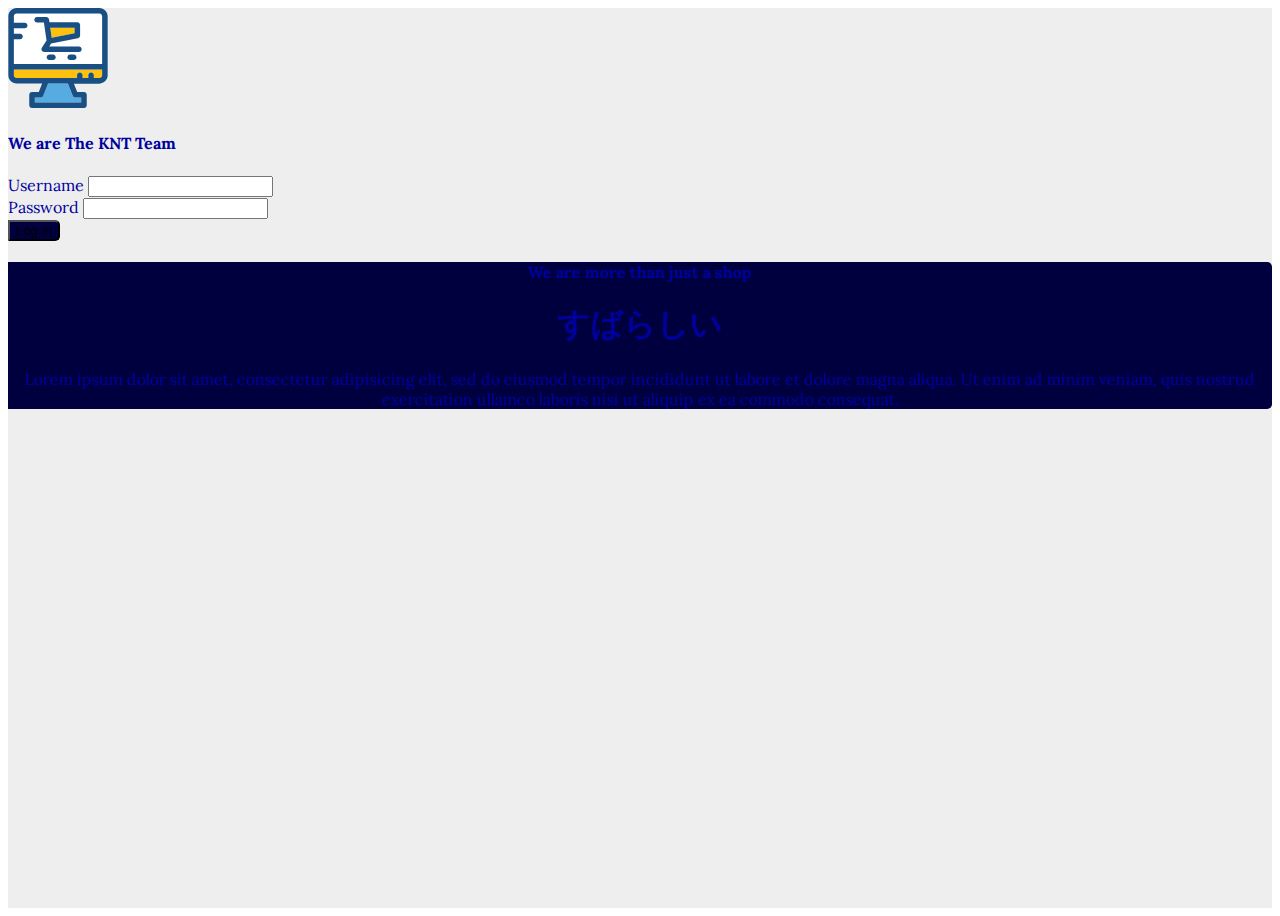
<file: index.html>
<!DOCTYPE html>
<html lang="en">
<head>
    <meta charset="UTF-8">
    <meta http-equiv="X-UA-Compatible" content="IE=edge">
    <meta name="viewport" content="width=device-width, initial-scale=1.0">
    <title>Login</title>
    <link href="https://cdn.jsdelivr.net/npm/bootstrap@5.0.2/dist/css/bootstrap.min.css" rel="stylesheet" integrity="sha384-EVSTQN3/azprG1Anm3QDgpJLIm9Nao0Yz1ztcQTwFspd3yD65VohhpuuCOmLASjC" crossorigin="anonymous">
    <link rel="stylesheet" href="./static/css/styles.css">
    <link rel="stylesheet" href="./static/css/login.css">
    <link rel="preconnect" href="https://fonts.googleapis.com">
    <link rel="preconnect" href="https://fonts.gstatic.com" crossorigin>
    <link href="https://fonts.googleapis.com/css2?family=Lora&display=swap" rel="stylesheet">
    <!--Login script-->
    <script defer src="./static/js/login/login.js"></script>
</head>
<body class="login">
<!-- Login page start -->
<section class="h-100 gradient-form" style="background-color: #eee;">
    <div class="container py-5 h-100">
        <div class="row d-flex justify-content-center align-items-center h-100">
            <div class="col-xl-10">
                <div class="card rounded-3 text-black">
                    <div class="row g-0">
                        <div class="col-lg-6">
                            <div class="card-body p-md-5 mx-md-4">
                                <!--Header-->
                                <div class="text-center">
                                    <img src="./static/images/ecommerce.svg" style="width: 100px;" alt="logo">
                                    <h4 class="mt-4 mb-4 pb-1"><b>We are The KNT Team</b></h4>
                                </div>
                                <!--Header-->

                                <!--Login form-->
                                <form action="pages/home.html" class="loginForm">
                                    <div class="form-outline mb-4">
                                        <label for="username" class="form-label">Username</label>
                                        <input type="text" id="username" class="input form-control">
                                        <span class="error-message form-text"></span>
                                    </div>

                                    <div class="form-outline mb-4">
                                        <label for="password" class="form-label">Password</label>
                                        <input type="password" id="password" class="input form-control">
                                        <span class="error-message form-text"></span>
                                    </div>

                                    <div class="text-center pt-1 mb-5 pb-1">
                                        <button class="btn btn-primary w-100 fa-lg gradient-custom-2 mb-3" type="submit">
                                            Log in
                                        </button>
                                    </div>
                                </form>
                                <!--Login form-->

                            </div>
                        </div>
                        <div class="col-lg-6 d-flex align-items-center gradient-custom-2 d-none d-md-block">
                            <div class="text-white px-3 py-4 p-md-5 mx-md-4" style="text-align: center;">
                                <h4 class="mb-4">We are more than just a shop</h4>
                                <h1>すばらしい</h1>
                                <p class="mb-0">Lorem ipsum dolor sit amet, consectetur adipisicing elit, sed do
                                    eiusmod tempor incididunt ut labore et dolore magna aliqua. Ut enim ad minim veniam,
                                    quis nostrud exercitation ullamco laboris nisi ut aliquip ex ea commodo consequat.</p>
                            </div>
                        </div>
                    </div>
                </div>
            </div>
        </div>
    </div>
</section>
<!-- Login page start -->
<script src="https://cdn.jsdelivr.net/npm/bootstrap@5.0.2/dist/js/bootstrap.bundle.min.js" integrity="sha384-MrcW6ZMFYlzcLA8Nl+NtUVF0sA7MsXsP1UyJoMp4YLEuNSfAP+JcXn/tWtIaxVXM" crossorigin="anonymous"></script>
</body>
</html>
</file>
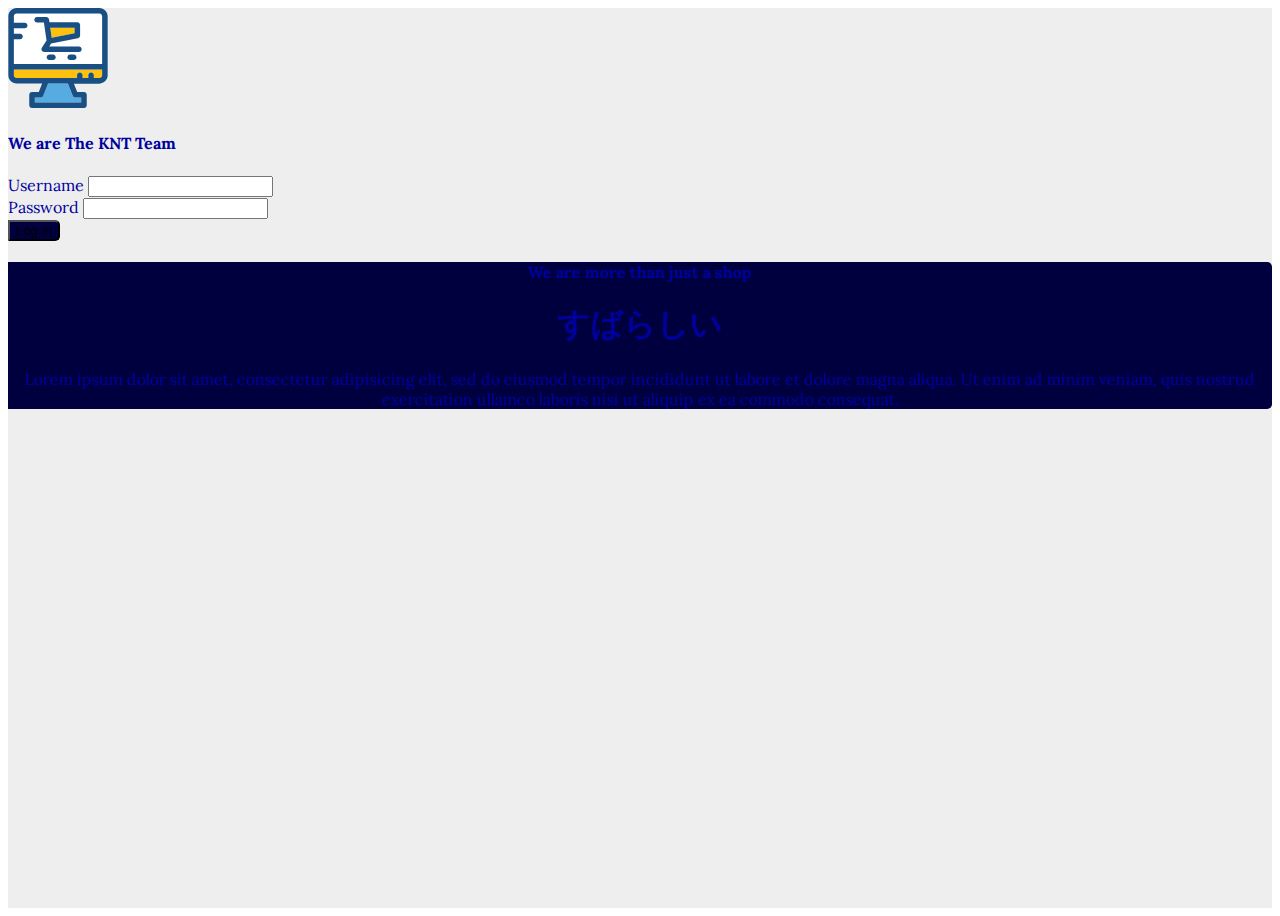
<file: pages/cart.html>
<!DOCTYPE html>
<html lang="en">
<head>
    <meta charset="utf-8">
    <meta name="viewport" content="width=device-width, initial-scale=1">
    <link href="https://cdn.jsdelivr.net/npm/bootstrap@5.0.2/dist/css/bootstrap.min.css" rel="stylesheet"
          integrity="sha384-EVSTQN3/azprG1Anm3QDgpJLIm9Nao0Yz1ztcQTwFspd3yD65VohhpuuCOmLASjC" crossorigin="anonymous">
    <script src="https://cdn.jsdelivr.net/npm/bootstrap@5.0.2/dist/js/bootstrap.bundle.min.js"
            integrity="sha384-MrcW6ZMFYlzcLA8Nl+NtUVF0sA7MsXsP1UyJoMp4YLEuNSfAP+JcXn/tWtIaxVXM"
            crossorigin="anonymous"></script>
    <script src="https://cdn.tiny.cloud/1/no-api-key/tinymce/5/tinymce.min.js" referrerpolicy="origin"></script>
    <link rel="stylesheet" href="../static/css/styles.css">
    <script defer src="../static/js/login/auth.js"></script>
    <script defer src="../init.js"></script>
    <link rel="preconnect" href="https://fonts.googleapis.com">
    <link rel="preconnect" href="https://fonts.gstatic.com" crossorigin>
    <link href="https://fonts.googleapis.com/css2?family=Lora&display=swap" rel="stylesheet">
    <title>Carts</title>
</head>
<body>
<!-- fixed-top | sticky-top | fixed-bottom -->
<nav class="navbar navbar-expand-lg navbar-dark bg-dark" style="background-color: #00003f !important;">
    <div class="container">
        <a class="navbar-brand" href="./home.html">
            <i class="fas fa-laptop"> KTN</i>
        </a>
        <button class="navbar-toggler" type="button" data-bs-toggle="collapse"
                data-bs-target="#navbarSupportedContent" aria-controls="navbarSupportedContent"
                aria-expanded="false" aria-label="Toggle navigation">
            <span class="navbar-toggler-icon"></span>
        </button>

        <div class="collapse navbar-collapse" id="navbarSupportedContent">
            <ul class="navbar-nav me-auto mb-2 mb-lg-0">
                <li class="nav-item active">
                    <a class="nav-link" href="./home.html"><i class="fas fa-home"></i> Home </a>
                </li>
                <li class="nav-item">
                    <a class="nav-link" href="./product.html"><i class="fas fa-home"></i> Product </a>
                </li>
                <li class="nav-item">
                    <a class="nav-link" href="./cart.html"><i class="fas fa-home"></i> Cart </a>
                </li>
            </ul>
            <ul class="navbar-nav float-right">
                <li class="nav-item active" style="margin-right: 4%">
                    <a class="btn btn-outline-light" href="./profile.html"><i class="fa fa-user"></i> User </a>
                </li>
                <li class="nav-item active">
                    <a class="btn btn-outline-danger logout" href="#"><i class="fa fa-door"></i> Logout</a>
                </li>
            </ul>
        </div>
    </div>
</nav>

<div class="container">
    <section class="h-100 h-custom">
        <div class="container py-5 h-100">
            <div class="row d-flex justify-content-center align-items-center h-100">
                <div class="col">
                    <div class="card card-shadow">
                        <div class="card-body p-4">
                            <div class="row">
                                <div class="col-lg-7">
                                    <h5 class="mb-3">
                                        <a class="btn btn-outline-secondary text-body" href="./product.html">
                                            <i class="fas fa-long-arrow-alt-left me-2"></i>
                                            Continue shopping
                                        </a>
                                    </h5>
                                    <hr>
                                    <div class="d-flex justify-content-between align-items-center mb-4">
                                        <div>
                                            <p class="mb-1">Shopping cart</p>
                                            <p class="mb-0" id="desc">You have 0 items in your cart</p>
                                        </div>
                                        <div>
                                            <p class="mb-0"><span class="text-muted">Sort by:</span>
                                                <a href="#!" class="text-body">price <i class="fas fa-angle-down mt-1"></i></a>
                                            </p>
                                        </div>
                                    </div>
                                    <div id="carts"></div>

                                </div>
                                <div class="col-lg-5">
                                    <div class="card text-white rounded-3" style="background-color: #00003f !important;">
                                        <div class="card-body">
                                            <div class="d-flex justify-content-between align-items-center mb-4">
                                                <h5 class="mb-0">Card details</h5>
                                                <img id="avatar" src="https://c.tenor.com/0iK9a1WkT40AAAAC/loading-white.gif"
                                                     class="img-fluid rounded-3" style="width: 45px;" alt="Avatar">
                                            </div>
                                            <form class="mt-4">
                                                <div class="form-outline form-white mb-4">
                                                    <label class="form-label" for="cardHolder">Cardholder's Name</label>
                                                    <input type="text" class="form-control"
                                                           placeholder="Cardholder's Name" id="cardHolder" />
                                                </div>
                                                <div class="form-outline form-white mb-4">
                                                    <label class="form-label" for="cardNumber">Card Number</label>
                                                    <input type="text" id="cardNumber" class="form-control" minlength="11" maxlength="19" />
                                                </div>

                                                <div class="row mb-4">
                                                    <div class="col-md-6">
                                                        <div class="form-outline form-white">
                                                            <label class="form-label" for="typeExp">Expiration</label>
                                                            <input type="text" id="typeExp" class="form-control"
                                                                   placeholder="MM/YYYY" size="7" id="exp" minlength="7" maxlength="7" />
                                                        </div>
                                                    </div>
                                                    <div class="col-md-6">
                                                        <div class="form-outline form-white">
                                                            <label class="form-label" for="typeText">Cvv</label>
                                                            <input type="password" id="typeText" class="form-control"
                                                                   placeholder="&#9679;&#9679;&#9679;" size="1" minlength="3" maxlength="3" />
                                                        </div>
                                                    </div>
                                                </div>

                                            </form>
                                            <hr class="my-4">
                                            <div class="d-flex justify-content-between">
                                                <p class="mb-2">Subtotal</p>
                                                <p class="mb-2" id="subtotal">...Calculating</p>
                                            </div>
                                            <div class="d-flex justify-content-between">
                                                <p class="mb-2">Shipping</p>
                                                <p class="mb-2" id="shipping">...Calculating</p>
                                            </div>
                                            <div class="d-flex justify-content-between mb-4">
                                                <p class="mb-2" >Total(Incl. taxes)</p>
                                                <p class="mb-2" id="total">...Calculating</p>
                                            </div>
                                            <button onclick="checkout()"
                                                    type="button" class="btn btn-outline-info w-100 text-center">
                                                Checkout <i class="fas fa-long-arrow-alt-right ms-2"></i>
                                            </button>
                                        </div>
                                    </div>
                                </div>
                            </div>
                        </div>
                    </div>
                </div>
            </div>
        </div>
    </section>
</div>

<script defer>

    // Retrieve user data from local storage
    const user = JSON.parse(localStorage.getItem("user"))
    console.log(user)

    // Fetch data to user place holder
    document.getElementById("cardHolder").value = `${user.name.firstname} ${user.name.lastname}`.toUpperCase();
    document.getElementById("cardNumber").value = user.phone.replaceAll("-","")

    // Fetch data to user avatar
    fetch("https://randomuser.me/api/?gender=male")
        .then(res => res.json())
        .then(res => {
            document.getElementById("avatar").src = res.results[0].picture.thumbnail
        })

    // Fetch current cart from local storage
    const cart = localStorage.getItem("cart");

    // Retrieve all products in cart
    fetch("https://fakestoreapi.com/products")
        .then(res=>res.json())
        .then(products => {
            console.log(cart)

            // Inject data if cart is not null
            if (cart) {

                // Retrieve all product id from cart
                const cartIds = JSON.parse(cart).map(obj => parseInt(obj.productId, 10));

                // Get product quantity
                let itemQuantity =  JSON.parse(cart).reduce((total, item) => total + item.quantity, 0)
                document.getElementById("desc").innerText = `You have ${itemQuantity} items in your cart`
                console.log(cartIds);

                // Product are in cart
                if (products && cartIds.length > 0) {
                    const details = products.filter(product => cartIds.includes(product.id))
                    console.log(details);
                    let subTotal = 0;

                    // Fetch product detail and inject to detail cart place holder
                    details.forEach(detail => {

                        // get the quantity for the detail
                        const quantity = JSON.parse(cart).find(i => parseInt(i.productId, 10) === detail.id).quantity;
                        const price = detail.price * parseFloat(quantity);
                        subTotal += price
                        console.log(quantity, price)
                        document.getElementById("carts").innerHTML += `
                            <div class="card mb-3">
                                <div class="card-body">
                                    <div class="d-flex justify-content-between d-none d-sm-flex">
                                        <div class="d-flex flex-row align-items-center">
                                            <div>
                                                <img src="${detail.image}"
                                                     class="img-fluid rounded-3" alt="Shopping item" style="width: 65px;">
                                            </div>
                                            <div class="ms-3">
                                                <h5>${detail.title}</h5>
                                            </div>
                                        </div>
                                        <div class="d-flex flex-row align-items-center">
                                            <div style="width: 50px;">
                                                <h5 class="fw-normal mb-0">${quantity}</h5>
                                            </div>
                                            <div style="width: 80px;">
                                                <h5 class="mb-0">$${price}</h5>
                                            </div>
                                            <a onclick="removeItem(${detail.id})" class="btn btn-outline-danger">
                                                <i class="fas fa-trash-alt"></i> Remove
                                            </a>
                                        </div>
                                    </div>
                                    <div class="row d-block d-sm-none">
                                        <div class="col-12 mb-4">
                                            <img src="${detail.image}"
                                                 class="img-fluid rounded-3"
                                                 alt="Shopping item"
                                                 style="width: 100%; height: 150px; object-fit: contain">
                                        </div>
                                        <div class="col-12" style="text-align: center">
                                            <p>${detail.title}</p>
                                        </div>
                                        <div class="row">
                                            <div class="col-6" style="text-align: center">
                                                <p class="fw-normal mb-0">Quantity : ${quantity}</p>
                                            </div>
                                            <div class="col-6" style="text-align: center">
                                                <p class="mb-0">Price : $${price}</p>
                                            </div>
                                        </div>
                                        <a onclick="removeItem(${detail.id})" class="mt-4 btn btn-outline-danger w-100">
                                            <i class="fas fa-trash-alt"></i> Remove
                                        </a>
                                    </div>
                                </div>
                            </div>
                        `
                    });

                    // Calculating shipping price and total price
                    const shipping = details.length === 0 ? 0 : parseInt(`${Math.random() * 20}`, 10);
                    document.getElementById("subtotal").innerText = `$${subTotal}`;
                    document.getElementById("shipping").innerText = `$${shipping}`;
                    const total = (subTotal + shipping).toFixed(2)
                    document.getElementById("total").innerHTML = `<b>$${total}</b>`;
                } else {

                    // Set default prices
                    document.getElementById("subtotal").innerText = `$0`;
                    document.getElementById("shipping").innerText = `$0`;
                    document.getElementById("total").innerHTML = `<b>$0</b>`;
                }
            }
            // Show message if cart is null
            else {
                document.getElementById("carts").innerHTML = `
                    <div class="alert alert-info" role="alert">
                        <h4 class="alert-heading">Let shopping</h4>
                        <p>Let grab some of our newest products and gadgets .</p>
                        <hr>
                        <a class="btn btn-primary" style="background-color: #00003f" href="./product.html">Product gallery</a>
                    </div>
                `
            }
        });

    // Process checkout by remove all item amd go to check out done page
    function checkout() {
        localStorage.removeItem("cart");
        alert('The cart is checkout out');
        window.location.replace('./checkout-done.html')
    }

    // Remove item for selected product id
    function removeItem(productId) {
        console.log("Remove product : ", productId);
        const cart = localStorage.getItem("cart");
        if (cart) {
            const updatedCart = JSON.parse(cart).filter(obj => parseInt(obj.productId, 10) !== productId);
            localStorage.setItem("cart", JSON.stringify(updatedCart));
            alert("Product is removed from cart");
            window.location.replace("./cart.html")
        }
    }
</script>

<!-- Footer -->
<footer class="bg-dark text-center text-white mt-5" style="background-color: #000059 !important;">
    <!-- Grid container -->
    <div class="container p-4">
        <section class="mb-4">
            <p>
                Lorem ipsum dolor sit amet consectetur adipisicing elit. Sunt distinctio earum
                repellat quaerat voluptatibus placeat nam, commodi optio pariatur est quia magnam
                eum harum corrupti dicta, aliquam sequi voluptate quas.
            </p>
        </section>
        <!-- Section: Text -->
    </div>
    <!-- Grid container -->

    <!-- Copyright -->
    <div class="text-center p-3" style="background-color: #00003f !important;">
        © <?php echo date("Y"); ?> Copyright:
        <a class=" text-white" href="#">KTN E-commerce</a>
    </div>
    <!-- Copyright -->
</footer>
<!-- Footer -->

<script src="https://cdn.jsdelivr.net/npm/bootstrap@5.0.2/dist/js/bootstrap.bundle.min.js" \
        integrity="sha384-MrcW6ZMFYlzcLA8Nl+NtUVF0sA7MsXsP1UyJoMp4YLEuNSfAP+JcXn/tWtIaxVXM"
        crossorigin="anonymous"></script>
</body>
</html>
</file>
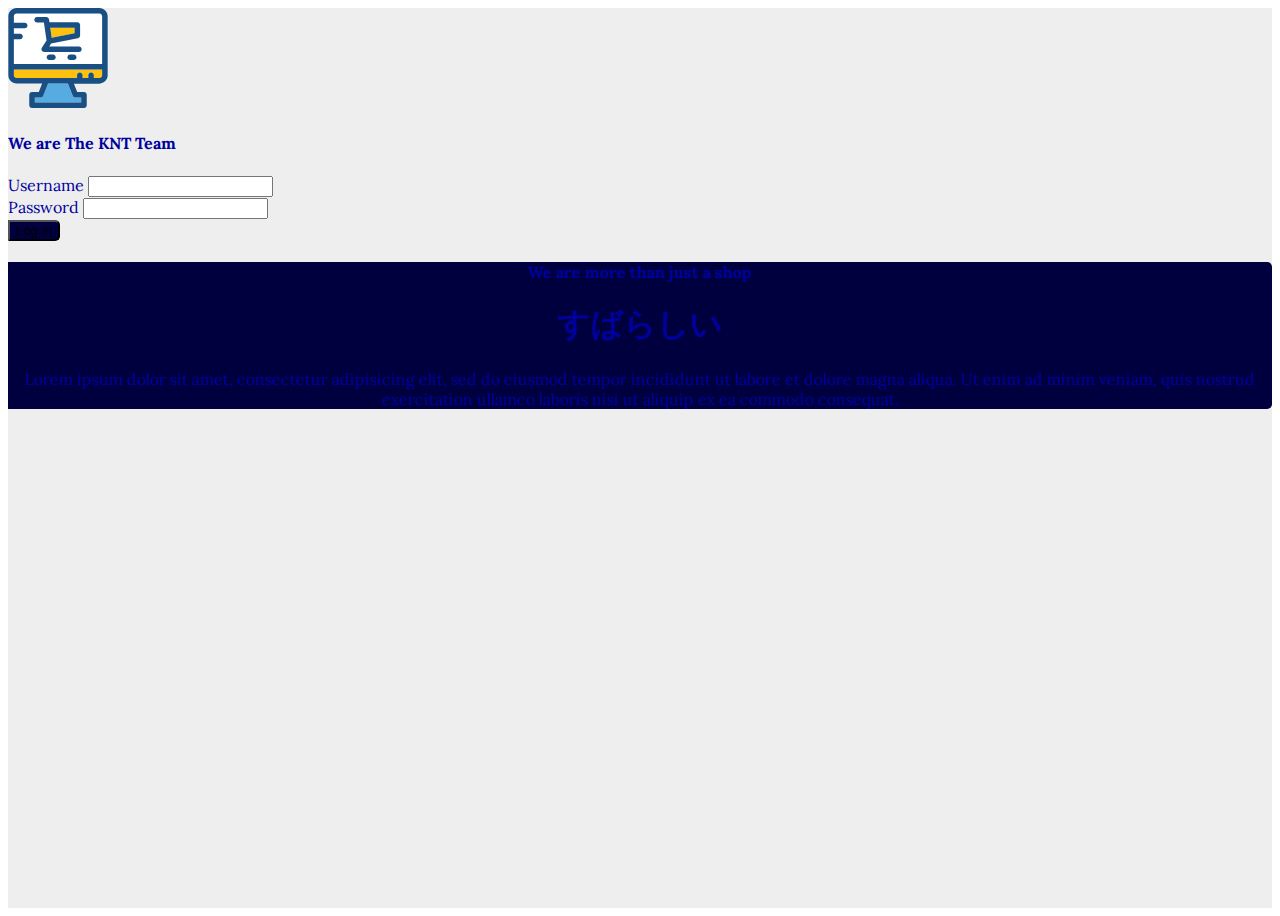
<file: pages/checkout-done.html>
<!DOCTYPE html>
<html lang="en">
<head>
    <meta charset="utf-8">
    <meta name="viewport" content="width=device-width, initial-scale=1">
    <link href="https://cdn.jsdelivr.net/npm/bootstrap@5.0.2/dist/css/bootstrap.min.css" rel="stylesheet"
          integrity="sha384-EVSTQN3/azprG1Anm3QDgpJLIm9Nao0Yz1ztcQTwFspd3yD65VohhpuuCOmLASjC" crossorigin="anonymous">
    <script src="https://cdn.jsdelivr.net/npm/bootstrap@5.0.2/dist/js/bootstrap.bundle.min.js"
            integrity="sha384-MrcW6ZMFYlzcLA8Nl+NtUVF0sA7MsXsP1UyJoMp4YLEuNSfAP+JcXn/tWtIaxVXM"
            crossorigin="anonymous"></script>
    <script src="https://cdn.tiny.cloud/1/no-api-key/tinymce/5/tinymce.min.js" referrerpolicy="origin"></script>
    <link rel="stylesheet" href="../static/css/styles.css">
    <script defer src="../static/js/login/auth.js"></script>
    <script defer src="../init.js"></script>
    <title>Carts</title>
    <link rel="preconnect" href="https://fonts.googleapis.com">
    <link rel="preconnect" href="https://fonts.gstatic.com" crossorigin>
    <link href="https://fonts.googleapis.com/css2?family=Lora&display=swap" rel="stylesheet">
</head>
<body>
<!-- Navbar -->
<nav class="navbar navbar-expand-lg navbar-dark bg-dark" style="background-color: #00003f !important;">
    <div class="container">
        <a class="navbar-brand" href="./home.html">
            <i class="fas fa-laptop"> KTN</i>
        </a>
        <button class="navbar-toggler" type="button" data-bs-toggle="collapse"
                data-bs-target="#navbarSupportedContent" aria-controls="navbarSupportedContent"
                aria-expanded="false" aria-label="Toggle navigation">
            <span class="navbar-toggler-icon"></span>
        </button>

        <div class="collapse navbar-collapse" id="navbarSupportedContent">
            <ul class="navbar-nav me-auto mb-2 mb-lg-0">
                <li class="nav-item active">
                    <a class="nav-link" href="./home.html"><i class="fas fa-home"></i> Home </a>
                </li>
                <li class="nav-item">
                    <a class="nav-link" href="./product.html"><i class="fas fa-home"></i> Product </a>
                </li>
                <li class="nav-item">
                    <a class="nav-link" href="./cart.html"><i class="fas fa-home"></i> Cart </a>
                </li>
            </ul>
            <ul class="navbar-nav float-right">
                <li class="nav-item active" style="margin-right: 4%">
                    <a class="btn btn-outline-light" href="./profile.html"><i class="fa fa-user"></i> User </a>
                </li>
                <li class="nav-item active">
                    <a class="btn btn-outline-danger logout" href="#"><i class="fa fa-door"></i> Logout</a>
                </li>
            </ul>
        </div>
    </div>
</nav>
<!-- Navbar -->

<!-- Banner -->
<div class="jumbotron jumbotron-fluid checkout-done">
    <div class="container text-center">
        <h1 class="display-1"><b>ありがとう</b></h1>
        <p class="lead">Thanks you for choosing us</p>
        <a class="btn btn-dark" href="./product.html">Continue shopping</a>
    </div>
</div>
<!-- Banner -->

<!-- Footer -->
<footer class="bg-dark text-center text-white mt-5" style="background-color: #000059 !important;">
    <!-- Grid container -->
    <div class="container p-4">
        <section class="mb-4">
            <p>
                Lorem ipsum dolor sit amet consectetur adipisicing elit. Sunt distinctio earum
                repellat quaerat voluptatibus placeat nam, commodi optio pariatur est quia magnam
                eum harum corrupti dicta, aliquam sequi voluptate quas.
            </p>
        </section>
        <!-- Section: Text -->
    </div>
    <!-- Grid container -->

    <!-- Copyright -->
    <div class="text-center p-3" style="background-color: #00003f !important;">
        © <?php echo date("Y"); ?> Copyright:
        <a class=" text-white" href="#">KTN E-commerce</a>
    </div>
    <!-- Copyright -->
</footer>
<!-- Footer -->

<script src="https://cdn.jsdelivr.net/npm/bootstrap@5.0.2/dist/js/bootstrap.bundle.min.js" \
        integrity="sha384-MrcW6ZMFYlzcLA8Nl+NtUVF0sA7MsXsP1UyJoMp4YLEuNSfAP+JcXn/tWtIaxVXM"
        crossorigin="anonymous"></script>
</body>
</html>
</file>
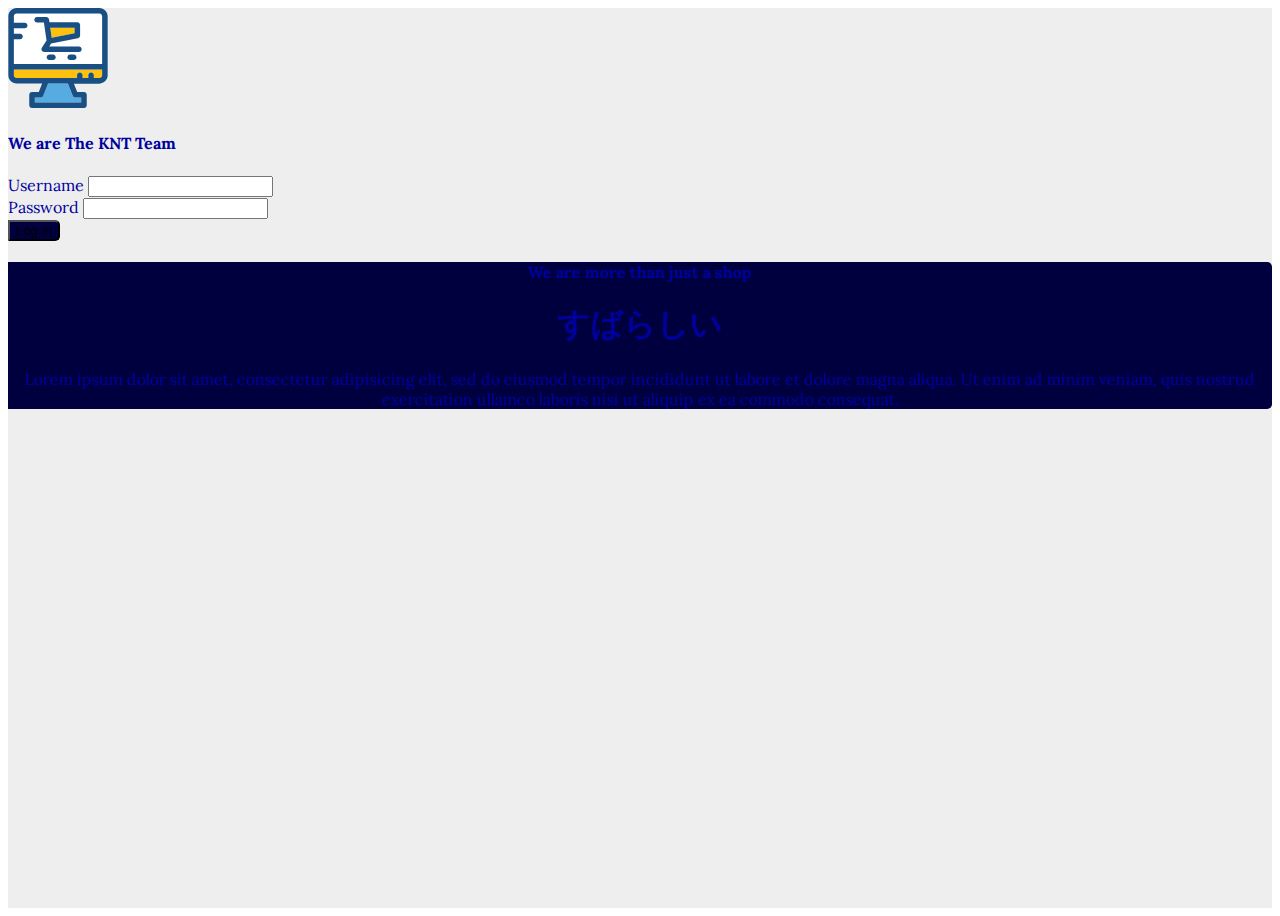
<file: pages/home.html>
<!DOCTYPE html>
<html lang="en">
<head>
    <meta charset="UTF-8">
    <meta http-equiv="X-UA-Compatible" content="IE=edge">
    <meta name="viewport" content="width=device-width, initial-scale=1.0">
    <title>Homepage</title>
    <link href="https://cdn.jsdelivr.net/npm/bootstrap@5.0.2/dist/css/bootstrap.min.css" rel="stylesheet"
          integrity="sha384-EVSTQN3/azprG1Anm3QDgpJLIm9Nao0Yz1ztcQTwFspd3yD65VohhpuuCOmLASjC" crossorigin="anonymous">
    <link rel="stylesheet" href="../static/css/styles.css">
    <link rel="preconnect" href="https://fonts.googleapis.com">
    <link rel="preconnect" href="https://fonts.gstatic.com" crossorigin>
    <link href="https://fonts.googleapis.com/css2?family=Lora&display=swap" rel="stylesheet">

    <!--Script for authenticate and init-->
    <script defer src="../static/js/login/auth.js"></script>
    <script defer src="../init.js"></script>
</head>
<body>
<!-- Navbar -->
<nav class="navbar navbar-expand-lg navbar-dark bg-dark" style="background-color: #00003f !important;">
    <div class="container">
        <a class="navbar-brand" href="/">
            <i class="fas fa-laptop"> KTN</i>
        </a>
        <button class="navbar-toggler" type="button" data-bs-toggle="collapse"
                data-bs-target="#navbarSupportedContent" aria-controls="navbarSupportedContent"
                aria-expanded="false" aria-label="Toggle navigation">
            <span class="navbar-toggler-icon"></span>
        </button>

        <div class="collapse navbar-collapse" id="navbarSupportedContent">
            <ul class="navbar-nav me-auto mb-2 mb-lg-0">
                <li class="nav-item active">
                    <a class="nav-link" href="./home.html"><i class="fas fa-home"></i> Home </a>
                </li>
                <li class="nav-item">
                    <a class="nav-link" href="./product.html"><i class="fas fa-home"></i> Product </a>
                </li>
                <li class="nav-item">
                    <a class="nav-link" href="./cart.html"><i class="fas fa-home"></i> Cart </a>
                </li>
            </ul>
            <ul class="navbar-nav float-right">
                <li class="nav-item active" style="margin-right: 4%">
                    <a class="btn btn-outline-light" href="./profile.html"><i class="fa fa-user"></i> User </a>
                </li>
                <li class="nav-item active">
                    <a class="btn btn-outline-danger logout" href="#"><i class="fa fa-door"></i> Logout</a>
                </li>
            </ul>
        </div>
    </div>
</nav>
<div class="jumbotron jumbotron-fluid text-white">
    <div class="container text-center">
        <h1 class="display-1"><b>こんにちは</b></h1>
        <p class="lead">Welcome all of you to visit my little shop</p>
    </div>
</div>
<!--Navbar-->

<!--Main body-->
<div class="container">

    <!--Banner-->
    <div class="mt-4 p-5 text-white rounded product-jumbotron text-center" style="background-color: #00003f !important;">
        <h1>Product Gallery</h1>
        <p>Explore new world of products</p>
        <a href="./product.html" class="btn btn-outline-light col-6">Visit Product Gallery</a>
    </div>
    <!--Banner-->

    <!--Content-->
    <div class="row mt-4">

        <!--Nav pill for product-->
        <div class="col-sm-12 col-lg-8 col-xl-8 d-none d-lg-block">
            <div class="d-flex align-items-start text-white rounded product-tab" style="padding: 2%" >
                <div class="nav flex-column nav-pills me-3 rounded" style="background-color: aliceblue !important; margin: 0" id="v-pills-tab" role="tablist" aria-orientation="vertical">
                    <button class="nav-link active" id="v-pills-home-tab" data-bs-toggle="pill" data-bs-target="#v-pills-home" type="button" role="tab" aria-controls="v-pills-home" aria-selected="true">Men's clothing</button>
                    <button class="nav-link" id="v-pills-profile-tab" data-bs-toggle="pill" data-bs-target="#v-pills-profile" type="button" role="tab" aria-controls="v-pills-profile" aria-selected="false">Jewelery</button>
                    <button class="nav-link" id="v-pills-messages-tab" data-bs-toggle="pill" data-bs-target="#v-pills-messages" type="button" role="tab" aria-controls="v-pills-messages" aria-selected="false">Electronics</button>
                    <button class="nav-link" id="v-pills-settings-tab" data-bs-toggle="pill" data-bs-target="#v-pills-settings" type="button" role="tab" aria-controls="v-pills-settings" aria-selected="false">Women's clothing</button>
                    <button class="nav-link" id="v-pills-other-tab" data-bs-toggle="pill" data-bs-target="#v-pills-other" type="button" role="tab" aria-controls="v-pills-others" aria-selected="false">Stuffs</button>
                </div>
                <div class="tab-content" id="v-pills-tabContent">
                    <div class="tab-pane fade show active" id="v-pills-home" role="tabpanel" aria-labelledby="v-pills-home-tab">
                        <h2>Men's Clothing</h2>
                        <hr class="text-white">
                        As we moved into the 1900s men’s clothing was predominantly utilitarian and rather unimaginative.
                        The long, lean, and athletic silhouette of the late 1890s persisted, and tall, stiff collars characterize the period.
                        Three-piece suits consisting of a sack coat with matching waistcoat and trousers were worn,
                        as were matching coat and waistcoat with contrasting trousers, or matching coat and trousers with contrasting waistcoat.
                        Sounds familiar, right? Trousers were shorter than before, often had “turn-ups” or “cuffs“, and were creased front and back
                        using the newly-invented trouser press.
                    </div>
                    <div class="tab-pane fade" id="v-pills-profile" role="tabpanel" aria-labelledby="v-pills-profile-tab">
                        <h2>Jewelery</h2>
                        <hr class="text-white">
                        Saxon women wore a long linen garment with a long tunic over it. They also wore mantles.
                        Both men and women used combs made of bone or antler. Viking women spun and wove cloth at home and made the family’s clothes.
                        Women wore a dress-like garment called a shift made of linen or wool. Over it, they wore a dress open at the sides,
                        held with shoulder straps. In cold weather, they wore cloaks or shawls. Clothing was held in place by brooches.
                        Viking women often had their hair plaited or held under a headscarf.
                    </div>
                    <div class="tab-pane fade" id="v-pills-messages" role="tabpanel" aria-labelledby="v-pills-messages-tab">
                        <h2>Electronics</h2>
                        <hr class="text-white">
                        A gear is a rotating circular machine part having cut teeth or, in the case of a cogwheel or gearwheel, inserted teeth (called cogs),
                        which mesh with another (compatible) toothed part to transmit (convert) torque and speed. The basic principle behind the operation
                        of gears is analogous to the basic principle of levers.[1] A gear may also be known informally as a cog. Geared devices can change
                        the speed, torque, and direction of a power source. Gears of different sizes produce a change in torque, creating a mechanical advantage,
                        through their gear ratio, and thus may be considered a simple machine.
                    </div>
                    <div class="tab-pane fade" id="v-pills-settings" role="tabpanel" aria-labelledby="v-pills-settings-tab">
                        <h2>Women's Clothing</h2>
                        <hr class="text-white">
                        The first materials used to make objects for personal adornment were taken from the animal and vegetable world.
                        The material taken from the animal world, in a natural or processed form, constituted the actual adornment,
                        whereas vegetable fibres served as its support. A great variety of shells and pieces of shell were used during the
                        prehistoric age and are still used in certain island and coastal cultures to make necklaces, bracelets, pendants,
                        and headdresses.
                    </div>
                    <div class="tab-pane fade" id="v-pills-other" role="tabpanel" aria-labelledby="v-pills-other-tab">
                        <h2>Stuffs</h2>
                        <hr class="text-white">
                        The first materials used to make objects for personal adornment were taken from the animal and vegetable world.
                        The material taken from the animal world, in a natural or processed form, constituted the actual adornment,
                        whereas vegetable fibres served as its support. A great variety of shells and pieces of shell were used during the
                        prehistoric age and are still used in certain island and coastal cultures to make necklaces, bracelets, pendants,
                        and headdresses.
                    </div>
                </div>
            </div>
        </div>
        <!--Nav pill for product-->

        <!--Product image slide-->
        <div class="col-sm-12 col-md-12 col-lg-4 col-xl-4">
            <div id="productCarousel" class="carousel slide carousel-fade" data-bs-ride="carousel">
                <div class="carousel-inner bg-white">
                    <div class="carousel-item active" data-bs-interval="2000">
                        <img src="https://fakestoreapi.com/img/81fPKd-2AYL._AC_SL1500_.jpg" class="d-block w-100 carousel-product-image" alt="image">
                    </div>
                    <div class="carousel-item" data-bs-interval="2000">
                        <img src="https://fakestoreapi.com/img/71-3HjGNDUL._AC_SY879._SX._UX._SY._UY_.jpg" class="d-block w-100 carousel-product-image" alt="image">
                    </div>
                    <div class="carousel-item" data-bs-interval="2000">
                        <img src="https://fakestoreapi.com/img/71li-ujtlUL._AC_UX679_.jpg" class="d-block w-100 carousel-product-image" alt="image">
                    </div>
                    <div class="carousel-item" data-bs-interval="2000">
                        <img src="https://fakestoreapi.com/img/71YXzeOuslL._AC_UY879_.jpg" class="d-block w-100 carousel-product-image" alt="image">
                    </div>
                    <div class="carousel-item" data-bs-interval="2000">
                        <img src="https://fakestoreapi.com/img/71pWzhdJNwL._AC_UL640_QL65_ML3_.jpg" class="d-block w-100 carousel-product-image" alt="image">
                    </div>
                    <div class="carousel-item" data-bs-interval="2000">
                        <img src="https://fakestoreapi.com/img/61sbMiUnoGL._AC_UL640_QL65_ML3_.jpg" class="d-block w-100 carousel-product-image" alt="image">
                    </div>
                    <div class="carousel-item" data-bs-interval="2000">
                        <img src="https://fakestoreapi.com/img/51UDEzMJVpL._AC_UL640_QL65_ML3_.jpg" class="d-block w-100 carousel-product-image" alt="image">
                    </div>
                    <div class="carousel-item" data-bs-interval="2000">
                        <img src="https://fakestoreapi.com/img/61IBBVJvSDL._AC_SY879_.jpg" class="d-block w-100 carousel-product-image" alt="image">
                    </div>
                    <div class="carousel-item" data-bs-interval="2000">
                        <img src="https://fakestoreapi.com/img/61U7T1koQqL._AC_SX679_.jpg" class="d-block w-100 carousel-product-image" alt="image">
                    </div>
                </div>
                <button class="carousel-control-prev" type="button" data-bs-target="#carouselExampleInterval" data-bs-slide="prev">
                    <span class="carousel-control-prev-icon" aria-hidden="true"></span>
                    <span class="visually-hidden">Previous</span>
                </button>
                <button class="carousel-control-next" type="button" data-bs-target="#carouselExampleInterval" data-bs-slide="next">
                    <span class="carousel-control-next-icon" aria-hidden="true"></span>
                    <span class="visually-hidden">Next</span>
                </button>
            </div>
        </div>
        <!--Product image slide-->

    </div>
    <!--Content-->
</div>
<!--Main body-->

<!-- Footer -->
<footer class="bg-dark text-center text-white mt-5" style="background-color: #000059 !important;">
    <!-- Grid container -->
    <div class="container p-4">
        <section class="mb-4">
            <p>
                Lorem ipsum dolor sit amet consectetur adipisicing elit. Sunt distinctio earum
                repellat quaerat voluptatibus placeat nam, commodi optio pariatur est quia magnam
                eum harum corrupti dicta, aliquam sequi voluptate quas.
            </p>
        </section>
        <!-- Section: Text -->

        <!-- Section: Links -->
        <section class="">
            <!--Grid row-->

            <!--Grid row-->
        </section>
        <!-- Section: Links -->
    </div>
    <!-- Grid container -->

    <!-- Copyright -->
    <div class="text-center p-3" style="background-color: #00003f !important;">
        © <?php echo date("Y"); ?> Copyright:
        <a class=" text-white" href="#">KTN E-commerce</a>
    </div>
    <!-- Copyright -->
</footer>
<!-- Footer -->

<script src="https://cdn.jsdelivr.net/npm/bootstrap@5.0.2/dist/js/bootstrap.bundle.min.js" \
        integrity="sha384-MrcW6ZMFYlzcLA8Nl+NtUVF0sA7MsXsP1UyJoMp4YLEuNSfAP+JcXn/tWtIaxVXM"
        crossorigin="anonymous"></script>
</body>
</html>
</file>
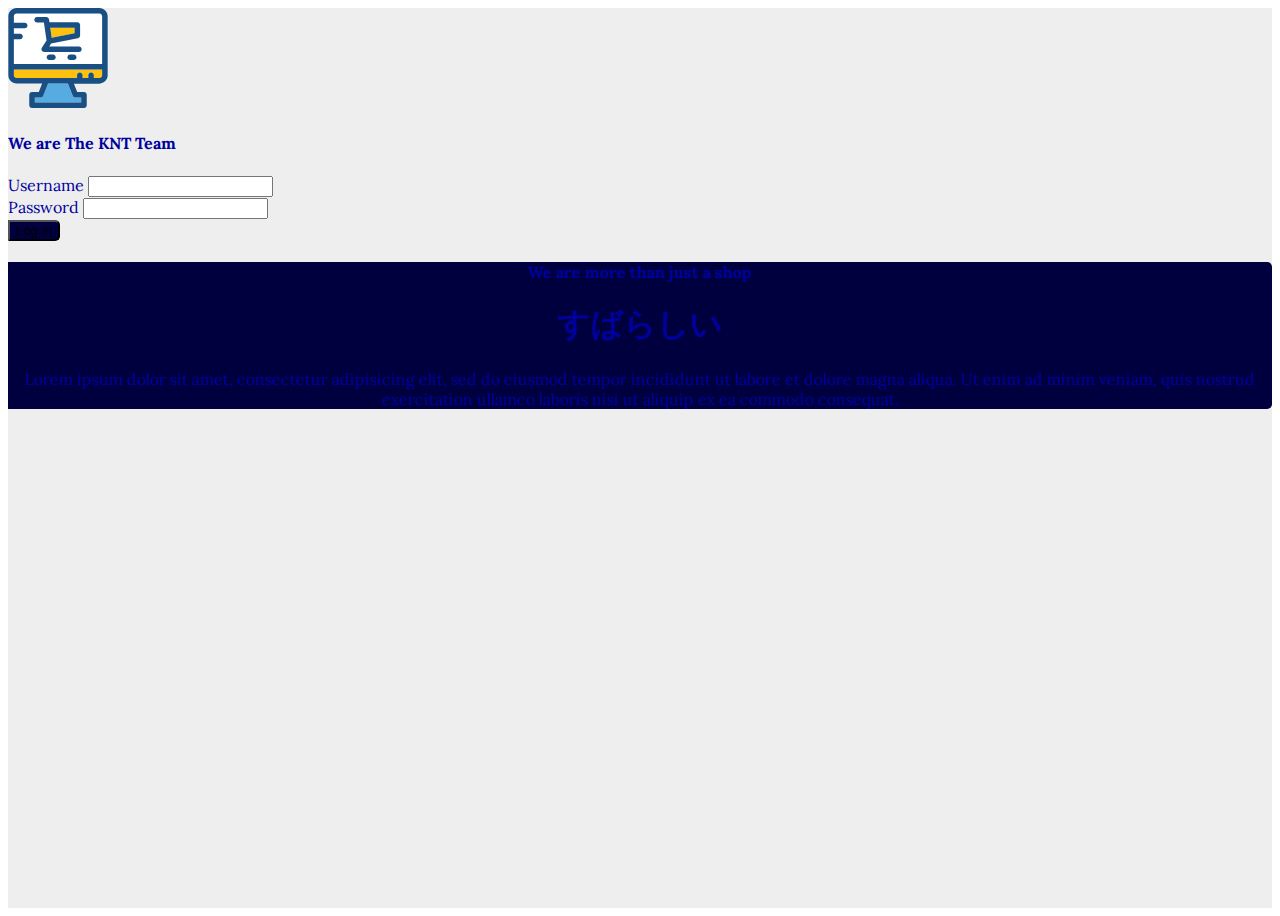
<file: pages/product-detail.html>
<!DOCTYPE html>
<html lang="en">
<head>
    <meta charset="utf-8">
    <meta name="viewport" content="width=device-width, initial-scale=1">

    <link href="https://cdn.jsdelivr.net/npm/bootstrap@5.0.2/dist/css/bootstrap.min.css" rel="stylesheet"
          integrity="sha384-EVSTQN3/azprG1Anm3QDgpJLIm9Nao0Yz1ztcQTwFspd3yD65VohhpuuCOmLASjC" crossorigin="anonymous">
    <script src="https://cdn.jsdelivr.net/npm/bootstrap@5.0.2/dist/js/bootstrap.bundle.min.js"
            integrity="sha384-MrcW6ZMFYlzcLA8Nl+NtUVF0sA7MsXsP1UyJoMp4YLEuNSfAP+JcXn/tWtIaxVXM"
            crossorigin="anonymous"></script>
    <script src="https://cdn.tiny.cloud/1/no-api-key/tinymce/5/tinymce.min.js" referrerpolicy="origin"></script>
    <script defer src="../static/js/login/auth.js"></script>
    <link rel="stylesheet" href="../static/css/styles.css">
    <link rel="stylesheet" href="../static/css/product-detail.css">
    <script defer src="../init.js"></script>
    <title>Product details</title>
    <link rel="preconnect" href="https://fonts.googleapis.com">
    <link rel="preconnect" href="https://fonts.gstatic.com" crossorigin>
    <link href="https://fonts.googleapis.com/css2?family=Lora&display=swap" rel="stylesheet">
</head>
<body>
<!-- fixed-top | sticky-top | fixed-bottom -->
<nav class="navbar navbar-expand-lg navbar-dark bg-dark" style="background-color: #00003f !important;">
    <div class="container">
        <a class="navbar-brand" href="./home.html">
            <i class="fas fa-laptop"> KTN</i>
        </a>
        <button class="navbar-toggler" type="button" data-toggle="collapse"
                data-target="#navbarSupportedContent" aria-controls="navbarSupportedContent"
                aria-expanded="false" aria-label="Toggle navigation">
            <span class="navbar-toggler-icon"></span>
        </button>

        <div class="collapse navbar-collapse" id="navbarSupportedContent">
            <ul class="navbar-nav me-auto mb-2 mb-lg-0">
                <li class="nav-item active">
                    <a class="nav-link" href="./home.html"><i class="fas fa-home"></i> Home </a>
                </li>
                <li class="nav-item">
                    <a class="nav-link" href="./product.html"><i class="fas fa-home"></i> Product </a>
                </li>
                <li class="nav-item">
                    <a class="nav-link" href="./cart.html"><i class="fas fa-home"></i> Cart </a>
                </li>
            </ul>
            <ul class="navbar-nav float-right">
                <li class="nav-item active" style="margin-right: 4%">
                    <a class="btn btn-outline-light" href="./profile.html"><i class="fa fa-user"></i> User </a>
                </li>
                <li class="nav-item active">
                    <a class="btn btn-outline-danger logout" href="#"><i class="fa fa-door"></i> Logout</a>
                </li>
            </ul>
        </div>
    </div>
</nav>

<div class="super_container">

    <!--Header-->
    <header class="header" style="display: none;">
        <div class="header_main">
            <div class="container">
                <div class="row">
                    <div class="col-lg-6 col-12 order-lg-2 order-3 text-lg-left text-right">
                        <div class="header_search">
                            <div class="header_search_content">
                                <div class="header_search_form_container">
                                    <form action="#" class="header_search_form clearfix">
                                        <div class="custom_dropdown">
                                            <div class="custom_dropdown_list"> <span class="custom_dropdown_placeholder clc">All Categories</span> <i class="fas fa-chevron-down"></i>
                                                <ul class="custom_list clc">
                                                    <li><a class="clc" href="#">All Categories</a></li>
                                                </ul>
                                            </div>
                                        </div>
                                    </form>
                                </div>
                            </div>
                        </div>
                    </div>
                </div>
            </div>
        </div>
    </header>
    <!--Header-->

    <!--Product detail-->
    <div class="single_product">
        <div class="container-fluid" style=" background-color: #fff; padding: 11px;">
            <div class="row">

                <!--Image preview-->
                <div class="col-lg-2 order-lg-1 order-2 d-none d-lg-block d-xl-block">
                    <ul class="image_list">
                        <li data-image="https://res.cloudinary.com/dxfq3iotg/image/upload/v1565713229/single_4.jpg">
                            <img class="image" src="https://c.tenor.com/0iK9a1WkT40AAAAC/loading-white.gif" alt="">
                        </li>
                        <li data-image="https://res.cloudinary.com/dxfq3iotg/image/upload/v1565713228/single_2.jpg">
                            <img class="image" src="https://c.tenor.com/0iK9a1WkT40AAAAC/loading-white.gif" alt="">
                        </li>
                        <li data-image="https://res.cloudinary.com/dxfq3iotg/image/upload/v1565713228/single_3.jpg">
                            <img class="image" src="https://c.tenor.com/0iK9a1WkT40AAAAC/loading-white.gif" alt="">
                        </li>
                    </ul>
                </div>
                <!--Image preview-->

                <!--Selected image-->
                <div class="col-lg-4 order-lg-2 order-1">
                    <div class="image_selected">
                        <img src="https://c.tenor.com/0iK9a1WkT40AAAAC/loading-white.gif" class="image" alt="">
                    </div>
                </div>
                <!--Selected image-->

                <!--Product placeholder-->
                <div class="col-lg-6 order-3">
                    <div class="product_description">
                        <div id="name" class="product_name">
                            Loading...
                        </div>
                        <div class="product-rating">
                            <span id="rating" class="badge badge-success"><i class="fa fa-star"></i> Loading...</span>
                            <span id="visit" class="rating-review">Loading...</span>
                        </div>
                        <div>
                            <span id="price" class="product_price">Loading...</span>
                        </div>
                        <hr class="singleline">
                        <div>
                            <span id="description" class="product_info">Loading...</span>
                        </div>
                        <hr/>
                        <div class="row">
                            <div class="col-xs-12 col-md-6 col-lg-4 mb-2">
                                <div class="row">
                                    <div class="col-auto" style="padding-top: 0.5rem">
                                        <label for="quantity" class="form-label">Quantity: </label>
                                    </div>
                                    <div class="col">
                                        <input class="form-control w-100" id="quantity" type="number" min=1 max=999 value=1 />
                                    </div>
                                </div>
                            </div>
                            <div class="col-xs-12 col-md-6 col-lg-8">
                                <div class="row">
                                    <div class="col">
                                        <a href="./cart.html" onclick="addToCart(false)" class="btn btn-primary shop-button mb-2 w-100">Add to Cart</a>
                                    </div>
                                    <div class="col">
                                        <a href="./cart.html" onclick="addToCart(true)" class="btn btn-success shop-button mb-2 w-100">Buy Now</a>
                                    </div>
                                    <div class="col">
                                        <a href="./product.html" class="btn btn-secondary shop-button w-100">Back</a>
                                    </div>
                                </div>
                            </div>
                        </div>
                    </div>
                </div>
                <!--Product placeholder-->
            </div>
        </div>
    </div>
    <!--Product detail-->
</div>

<!-- Footer -->
<footer class="bg-dark text-center text-white mt-5" style="background-color: #000059 !important;">
    <!-- Grid container -->
    <div class="container p-4">
        <section class="mb-4">
            <p>
                Lorem ipsum dolor sit amet consectetur adipisicing elit. Sunt distinctio earum
                repellat quaerat voluptatibus placeat nam, commodi optio pariatur est quia magnam
                eum harum corrupti dicta, aliquam sequi voluptate quas.
            </p>
        </section>
        <!-- Section: Text -->
    </div>
    <!-- Grid container -->

    <!-- Copyright -->
    <div class="text-center p-3" style="background-color: #00003f !important;">
        © <?php echo date("Y"); ?> Copyright:
        <a class=" text-white" href="#">KTN E-commerce</a>
    </div>
    <!-- Copyright -->
</footer>
<!-- Footer -->
<script src="https://cdn.jsdelivr.net/npm/bootstrap@5.0.2/dist/js/bootstrap.bundle.min.js"
        integrity="sha384-MrcW6ZMFYlzcLA8Nl+NtUVF0sA7MsXsP1UyJoMp4YLEuNSfAP+JcXn/tWtIaxVXM"
        crossorigin="anonymous"></script>
<script defer>
    const params = new Proxy(new URLSearchParams(window.location.search), {
        get: (searchParams, prop) => searchParams.get(prop),
    });

    // Obtain place holder product name, product price, rating, visit and images
    const productId = params.id;
    const name = document.getElementById("name")
    const description = document.getElementById("description")
    const price = document.getElementById("price")
    const rating = document.getElementById("rating")
    const visit = document.getElementById("visit")
    const images = document.getElementsByClassName("image")

    // Fetch data base on params
    fetch(`https://fakestoreapi.com/products/${productId}`)
        .then(res=>res.json())
        .then(product => {
            console.log(product)
            name.innerText = product.title;
            price.innerText = `$${product.price}`;
            rating.innerText = `${product.rating.rate} start`;
            visit.innerText = `${product.rating.count} visits`;
            description.innerText = product.description;
            [...images].forEach((image) => image.src = product.image);
        })

    // Add the product to cart
    function addToCart(isBuyNow = false) {

        // Get cart from local storage
        const cart = localStorage.getItem("cart");

        // Get product quantity
        const quantity = parseInt(document.getElementById("quantity").value, 10);

        // Build cart object
        const cartObject = {
            productId: productId,
            quantity: quantity
        };

        // Create new cart if cart is not exist
        if(!cart) {
            localStorage.setItem("cart", JSON.stringify([cartObject]));
        }

        // Add cart object to exist cart
        else {
            let existingCart = JSON.parse(cart);
            let isNewCartObject = true;
            existingCart.forEach(item => {
                if (item.productId === cartObject.productId) {
                    item.quantity = cartObject.quantity + parseInt(item.quantity, 10);
                    isNewCartObject = false
                }
            })
            if (isNewCartObject) {
                localStorage.setItem("cart", JSON.stringify([cartObject, ...JSON.parse(cart)]));
            } else {
                localStorage.setItem("cart", JSON.stringify(existingCart))
            }

        }

        // Inform cart status
        alert(`Product has been added to cart`);

        // Re route to checkout page
        if (isBuyNow) {
            window.location.replace("/cart.html")
        }
    }
</script>
</body>
</html>
</file>
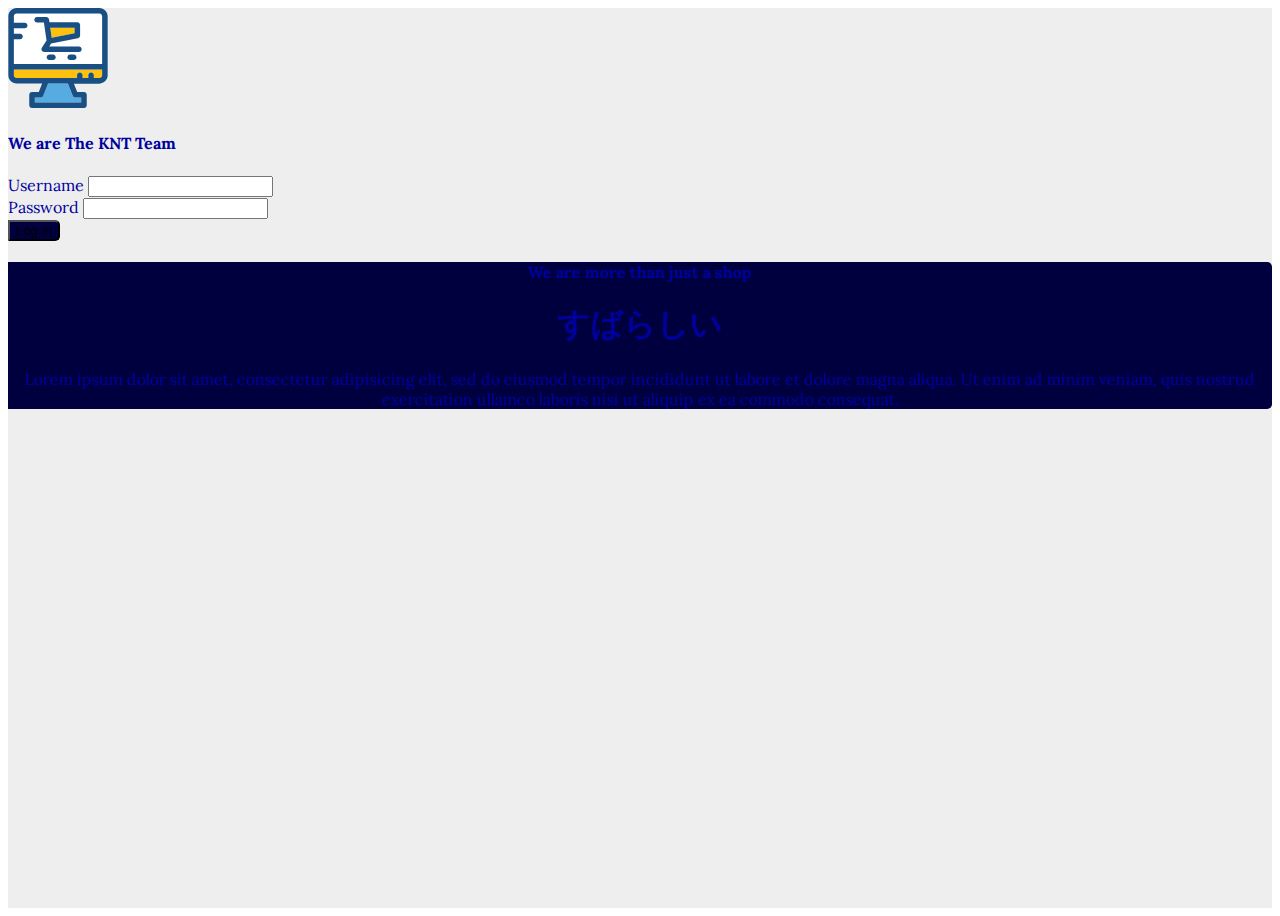
<file: pages/product.html>
<!DOCTYPE html>
<html lang="en">
<head>
    <meta charset="utf-8">
    <meta name="viewport" content="width=device-width, initial-scale=1">

    <link href="https://cdn.jsdelivr.net/npm/bootstrap@5.0.2/dist/css/bootstrap.min.css" rel="stylesheet"
          integrity="sha384-EVSTQN3/azprG1Anm3QDgpJLIm9Nao0Yz1ztcQTwFspd3yD65VohhpuuCOmLASjC" crossorigin="anonymous">
    <script src="https://cdn.jsdelivr.net/npm/bootstrap@5.0.2/dist/js/bootstrap.bundle.min.js"
            integrity="sha384-MrcW6ZMFYlzcLA8Nl+NtUVF0sA7MsXsP1UyJoMp4YLEuNSfAP+JcXn/tWtIaxVXM"
            crossorigin="anonymous"></script>
    <script src="https://cdn.tiny.cloud/1/no-api-key/tinymce/5/tinymce.min.js" referrerpolicy="origin"></script>
    <script defer src="../static/js/login/auth.js"></script>
    <link rel="stylesheet" href="../static/css/styles.css">
    <script defer src="../init.js"></script>
    <link rel="preconnect" href="https://fonts.googleapis.com">
    <link rel="preconnect" href="https://fonts.gstatic.com" crossorigin>
    <link href="https://fonts.googleapis.com/css2?family=Lora&display=swap" rel="stylesheet">
    <title>Products</title>
</head>
<body>
<!--Navbar-->
<nav class="navbar navbar-expand-lg navbar-dark bg-dark" style="background-color: #00003f !important;">
    <div class="container">
        <a class="navbar-brand" href="./home.html">
            <i class="fas fa-laptop"> KTN</i>
        </a>
        <button class="navbar-toggler" type="button" data-bs-toggle="collapse"
                data-bs-target="#navbarSupportedContent" aria-controls="navbarSupportedContent"
                aria-expanded="false" aria-label="Toggle navigation">
            <span class="navbar-toggler-icon"></span>
        </button>

        <div class="collapse navbar-collapse" id="navbarSupportedContent">
            <ul class="navbar-nav me-auto mb-2 mb-lg-0">
                <li class="nav-item active">
                    <a class="nav-link" href="./home.html"><i class="fas fa-home"></i> Home </a>
                </li>
                <li class="nav-item">
                    <a class="nav-link" href="./product.html"><i class="fas fa-home"></i> Product </a>
                </li>
                <li class="nav-item">
                    <a class="nav-link" href="./cart.html"><i class="fas fa-home"></i> Cart </a>
                </li>
            </ul>
            <ul class="navbar-nav float-right">
                <li class="nav-item active" style="margin-right: 4%">
                    <a class="btn btn-outline-light" href="./profile.html"><i class="fa fa-user"></i> User </a>
                </li>
                <li class="nav-item active">
                    <a class="btn btn-outline-danger logout" href="#"><i class="fa fa-door"></i> Logout</a>
                </li>
            </ul>
        </div>
    </div>
</nav>
<!--Navbar-->

<!--Main body-->
<div class="container">

    <!--Banner-->
    <div class="mt-4 p-5 text-white rounded product-jumbotron" style="background-color: #00003f !important;">
        <h1>Product Gallery</h1>
        <p>Explore new world of products</p>
    </div>
    <!--Banner-->

    <!--Content-->
    <div class="row mt-4">

        <!--Nav pill for product-->
        <div class="col-sm-12 col-md-12 col-lg-6 col-xl-8 d-none d-md-block">
            <div class="d-flex align-items-center text-white rounded product-tab" style="padding: 2%" >
                <div class="nav flex-column nav-pills me-3 rounded" style="background-color: aliceblue !important; margin: 0" id="v-pills-tab" role="tablist" aria-orientation="vertical">
                    <button class="nav-link active" id="v-pills-home-tab" data-bs-toggle="pill" data-bs-target="#v-pills-home" type="button" role="tab" aria-controls="v-pills-home" aria-selected="true">Men's clothing</button>
                    <button class="nav-link" id="v-pills-profile-tab" data-bs-toggle="pill" data-bs-target="#v-pills-profile" type="button" role="tab" aria-controls="v-pills-profile" aria-selected="false">Jewelery</button>
                    <button class="nav-link" id="v-pills-messages-tab" data-bs-toggle="pill" data-bs-target="#v-pills-messages" type="button" role="tab" aria-controls="v-pills-messages" aria-selected="false">Electronics</button>
                    <button class="nav-link" id="v-pills-settings-tab" data-bs-toggle="pill" data-bs-target="#v-pills-settings" type="button" role="tab" aria-controls="v-pills-settings" aria-selected="false">Women's clothing</button>
                    <button class="nav-link" id="v-pills-other-tab" data-bs-toggle="pill" data-bs-target="#v-pills-other" type="button" role="tab" aria-controls="v-pills-others" aria-selected="false">Stuffs</button>
                </div>
                <div class="tab-content" id="v-pills-tabContent">
                    <div class="tab-pane fade show active" id="v-pills-home" role="tabpanel" aria-labelledby="v-pills-home-tab">
                        <h2>Men's Clothing</h2>
                        <hr class="text-white">
                        As we moved into the 1900s men’s clothing was predominantly utilitarian and rather unimaginative.
                        The long, lean, and athletic silhouette of the late 1890s persisted, and tall, stiff collars characterize the period.
                        Three-piece suits consisting of a sack coat with matching waistcoat and trousers were worn,
                        as were matching coat and waistcoat with contrasting trousers, or matching coat and trousers with contrasting waistcoat.
                        Sounds familiar, right? Trousers were shorter than before, often had “turn-ups” or “cuffs“, and were creased front and back
                        using the newly-invented trouser press.
                    </div>
                    <div class="tab-pane fade" id="v-pills-profile" role="tabpanel" aria-labelledby="v-pills-profile-tab">
                        <h2>Jewelery</h2>
                        <hr class="text-white">
                        Saxon women wore a long linen garment with a long tunic over it. They also wore mantles.
                        Both men and women used combs made of bone or antler. Viking women spun and wove cloth at home and made the family’s clothes.
                        Women wore a dress-like garment called a shift made of linen or wool. Over it, they wore a dress open at the sides,
                        held with shoulder straps. In cold weather, they wore cloaks or shawls. Clothing was held in place by brooches.
                        Viking women often had their hair plaited or held under a headscarf.
                    </div>
                    <div class="tab-pane fade" id="v-pills-messages" role="tabpanel" aria-labelledby="v-pills-messages-tab">
                        <h2>Electronics</h2>
                        <hr class="text-white">
                        A gear is a rotating circular machine part having cut teeth or, in the case of a cogwheel or gearwheel, inserted teeth (called cogs),
                        which mesh with another (compatible) toothed part to transmit (convert) torque and speed. The basic principle behind the operation
                        of gears is analogous to the basic principle of levers.[1] A gear may also be known informally as a cog. Geared devices can change
                        the speed, torque, and direction of a power source. Gears of different sizes produce a change in torque, creating a mechanical advantage,
                        through their gear ratio, and thus may be considered a simple machine.
                    </div>
                    <div class="tab-pane fade" id="v-pills-settings" role="tabpanel" aria-labelledby="v-pills-settings-tab">
                        <h2>Women's Clothing</h2>
                        <hr class="text-white">
                        The first materials used to make objects for personal adornment were taken from the animal and vegetable world.
                        The material taken from the animal world, in a natural or processed form, constituted the actual adornment,
                        whereas vegetable fibres served as its support. A great variety of shells and pieces of shell were used during the
                        prehistoric age and are still used in certain island and coastal cultures to make necklaces, bracelets, pendants,
                        and headdresses.
                    </div>
                    <div class="tab-pane fade" id="v-pills-other" role="tabpanel" aria-labelledby="v-pills-other-tab">
                        <h2>Stuffs</h2>
                        <hr class="text-white">
                        The first materials used to make objects for personal adornment were taken from the animal and vegetable world.
                        The material taken from the animal world, in a natural or processed form, constituted the actual adornment,
                        whereas vegetable fibres served as its support. A great variety of shells and pieces of shell were used during the
                        prehistoric age and are still used in certain island and coastal cultures to make necklaces, bracelets, pendants,
                        and headdresses.
                    </div>
                </div>
            </div>

        </div>
        <!--Nav pill for product-->

        <!--Product image slide-->
        <div class="col-sm-12 col-lg-6 col-xl-4 d-block d-md-none d-lg-block" >
            <div id="productCarousel" class="carousel slide carousel-fade" data-bs-ride="carousel">
                <div class="carousel-inner bg-white">
                    <div class="carousel-item active" data-bs-interval="2000">
                        <img src="https://fakestoreapi.com/img/81fPKd-2AYL._AC_SL1500_.jpg" class="d-block w-100 carousel-product-image" alt="image">
                    </div>
                    <div class="carousel-item" data-bs-interval="2000">
                        <img src="https://fakestoreapi.com/img/71-3HjGNDUL._AC_SY879._SX._UX._SY._UY_.jpg" class="d-block w-100 carousel-product-image" alt="image">
                    </div>
                    <div class="carousel-item" data-bs-interval="2000">
                        <img src="https://fakestoreapi.com/img/71li-ujtlUL._AC_UX679_.jpg" class="d-block w-100 carousel-product-image" alt="image">
                    </div>
                    <div class="carousel-item" data-bs-interval="2000">
                        <img src="https://fakestoreapi.com/img/71YXzeOuslL._AC_UY879_.jpg" class="d-block w-100 carousel-product-image" alt="image">
                    </div>
                    <div class="carousel-item" data-bs-interval="2000">
                        <img src="https://fakestoreapi.com/img/71pWzhdJNwL._AC_UL640_QL65_ML3_.jpg" class="d-block w-100 carousel-product-image" alt="image">
                    </div>
                    <div class="carousel-item" data-bs-interval="2000">
                        <img src="https://fakestoreapi.com/img/61sbMiUnoGL._AC_UL640_QL65_ML3_.jpg" class="d-block w-100 carousel-product-image" alt="image">
                    </div>
                    <div class="carousel-item" data-bs-interval="2000">
                        <img src="https://fakestoreapi.com/img/51UDEzMJVpL._AC_UL640_QL65_ML3_.jpg" class="d-block w-100 carousel-product-image" alt="image">
                    </div>
                    <div class="carousel-item" data-bs-interval="2000">
                        <img src="https://fakestoreapi.com/img/61IBBVJvSDL._AC_SY879_.jpg" class="d-block w-100 carousel-product-image" alt="image">
                    </div>
                    <div class="carousel-item" data-bs-interval="2000">
                        <img src="https://fakestoreapi.com/img/61U7T1koQqL._AC_SX679_.jpg" class="d-block w-100 carousel-product-image" alt="image">
                    </div>
                </div>
                <button class="carousel-control-prev" type="button" data-bs-target="#carouselExampleInterval" data-bs-slide="prev">
                    <span class="carousel-control-prev-icon" aria-hidden="true"></span>
                    <span class="visually-hidden">Previous</span>
                </button>
                <button class="carousel-control-next" type="button" data-bs-target="#carouselExampleInterval" data-bs-slide="next">
                    <span class="carousel-control-next-icon" aria-hidden="true"></span>
                    <span class="visually-hidden">Next</span>
                </button>
            </div>
        </div>
        <!--Product image slide-->

    </div>
    <!--Content-->

    <!--Product search-->
    <div class="row">
        <form class="row g-3 align-items-center text-white justify-content-between"
             style="background-color: #00003f !important; margin: 1%; padding-bottom: 1%">
            <div class="col-auto">
                <label for="searchName" class="form-label">Product name</label>
            </div>
            <div class="col-auto">
                <input name="name" value="" type="text" class="form-control" id="searchName">
            </div>
            <div class="col-auto d-none d-md-block">
                <label for="searchCategory" class="form-label">Product category</label>
            </div>
            <div class="col-auto d-none d-md-block">
                <input name="category" value="" type="text" class="form-control" id="searchCategory">
            </div>
            <div class="col-auto d-none d-md-block">
                <label for="searchPriceLower" class="form-label">Price from</label>
            </div>
            <div class="col-auto d-none d-md-block" style="width: 100px">
                <input name="priceLow" min="0" value=1 type="number" class="form-control" id="searchPriceLower">
            </div>
            <div class="col-auto d-none d-md-block">
                <label for="searchPriceUpper" class="form-label"> to </label>
            </div>
            <div class="col-auto d-none d-md-block" style="width: 100px">
                <input name="priceUp" min="1" max="9999" value=9999 type="number" class="form-control" id="searchPriceUpper">
            </div>
            <div class="col-auto d-none d-md-block">
                <label for="pageSize" class="col-form-label">Page size</label>
            </div>
            <div class="col-auto d-none d-md-block">
                <select name="size" id="pageSize" class="form-select">
                    <option value="4">4</option>
                    <option selected value="8">8</option>
                    <option value="12">12</option>
                    <option value="1000">All</option>
                </select>
            </div>
            <div class="row mt-2 mb-2">
                <div class="col-6">
                    <a href="product.html" class="btn btn-outline-secondary w-100">Clear</a>
                </div>
                <div class="col-6">
                    <button type="submit" class="btn btn-outline-info w-100">Search</button>
                </div>
            </div>
        </form>
    </div>
    <!--Product search-->

    <!--Product list view-->
    <div class="row" id="productListview">
        <div class="d-flex justify-content-center">
            <div class="spinner-border" role="status">
                <span class="visually-hidden">Loading...</span>
            </div>
        </div>
    </div>
    <!--Product list view-->

    <!--Product pagination-->
    <nav class="mt-4 mb-4" aria-label="Page navigation">
        <ul class="pagination justify-content-center">
            <li class="page-item disabled">
                <a class="page-link" href="#" tabindex="-1" aria-disabled="true">
                    <span aria-hidden="true">&laquo;</span>
                </a>
            </li>
            <li class="page-item" id="page-1"><a class="page-link" href="?page=0&size=6">1</a></li>
            <li class="page-item" id="page-2"><a class="page-link" href="?page=1&size=6">2</a></li>
            <li class="page-item" id="page-3"><a class="page-link" href="?page=2&size=6">3</a></li>
            <li class="page-item" id="page-4"><a class="page-link" href="?page=3&size=6">4</a></li>
            <li class="page-item" id="page-5"><a class="page-link" href="?page=4&size=6">5</a></li>
            <li class="page-item" id="page-6"><a class="page-link" href="?page=5&size=6">6</a></li>
            <li class="page-item" id="page-7"><a class="page-link" href="?page=6&size=6">7</a></li>
            <li class="page-item" id="page-8"><a class="page-link" href="?page=7&size=6">8</a></li>
            <li class="page-item" id="page-9"><a class="page-link" href="?page=8&size=6">9</a></li>
            <li class="page-item" id="page-10"><a class="page-link" href="?page=9&size=6">10</a></li>
            <li class="page-item">
                <a class="page-link" href="#">
                    <span aria-hidden="true">&raquo;</span>
                </a>
            </li>
        </ul>
    </nav>
    <!--Product pagination-->

</div>
<!--Main body-->

<!-- Footer -->
<footer class="bg-dark text-center text-white mt-5" style="background-color: #000059 !important;">
    <!-- Grid container -->
    <div class="container p-4">
        <section class="mb-4">
            <p>
                Lorem ipsum dolor sit amet consectetur adipisicing elit. Sunt distinctio earum
                repellat quaerat voluptatibus placeat nam, commodi optio pariatur est quia magnam
                eum harum corrupti dicta, aliquam sequi voluptate quas.
            </p>
        </section>
        <!-- Section: Text -->
    </div>
    <!-- Grid container -->

    <!-- Copyright -->
    <div class="text-center p-3" style="background-color: #00003f !important;">
        © <?php echo date("Y"); ?> Copyright:
        <a class=" text-white" href="#">KTN E-commerce</a>
    </div>
    <!-- Copyright -->
</footer>
<!-- Footer -->

<script src="https://cdn.jsdelivr.net/npm/bootstrap@5.0.2/dist/js/bootstrap.bundle.min.js" \
        integrity="sha384-MrcW6ZMFYlzcLA8Nl+NtUVF0sA7MsXsP1UyJoMp4YLEuNSfAP+JcXn/tWtIaxVXM"
        crossorigin="anonymous"></script>
<script defer>

    // Get param form url string
    const params = new Proxy(new URLSearchParams(window.location.search), {
        get: (searchParams, prop) => searchParams.get(prop),
    });
    console.log(params);

    // Obtain param page, size, product name, product price range
    const page = params.page;
    const size = params.size;
    const name = params.name;
    const category = params.category;
    const priceUp = params.priceUp;
    const priceLow = params.priceLow;
    const div = document.getElementById("productListview");
    console.log(name)
    console.log(category)
    console.log(priceLow)
    console.log(priceUp)

    // Fetch data base on params
    fetch('https://fakestoreapi.com/products')
        .then(res=>res.json())
        .then(products => {

            // The start index and end index are calculated based on the page and size
            const start = (!page ? 0 : page) * (!size ? 8 : size)
            const end = start + (!size ? 8 : size) * 1

            // Filter product
            const filteredProduct = products.filter(prod =>

                // Filter by name
                (!name || prod.title.includes(name)) &&

                // Filter by category
                (!category || prod.category.includes(category)) &&

                // Filter by price range
                (!priceUp || prod.price <= priceUp) &&
                (!priceLow || priceLow <= prod.price))

            // Processing pagination by slicing filtered data
            const paginatedProduct = filteredProduct.slice(start, end)
            console.log(paginatedProduct)

            // Reset product placeholder
            div.innerHTML = "";

            // Injecting product data to placeholder
            paginatedProduct.forEach(product => {
                div.innerHTML += `
                    <div class="col-xs-12 col-sm-12 col-md-4 col-lg-3" style="margin-top: 2%">
                        <div class="card card-shadow">
                            <img src="${product.image}" class="card-img-top card-product-image" alt="product">
                            <div class="card-body" style="background-color: aliceblue">
                                <h5 class="card-title long-and-truncated">${product.title}</h5>
                                <p class="card-text long-and-truncated">${product.description}</p>
                                <a href="./product-detail.html?id=${product.id}"
                                    style="background-color: #00003f" class="btn text-white w-100">View detail</a>
                            </div>
                        </div>
                    </div>
                `
            })
        })
</script>
</body>
</html>
</file>
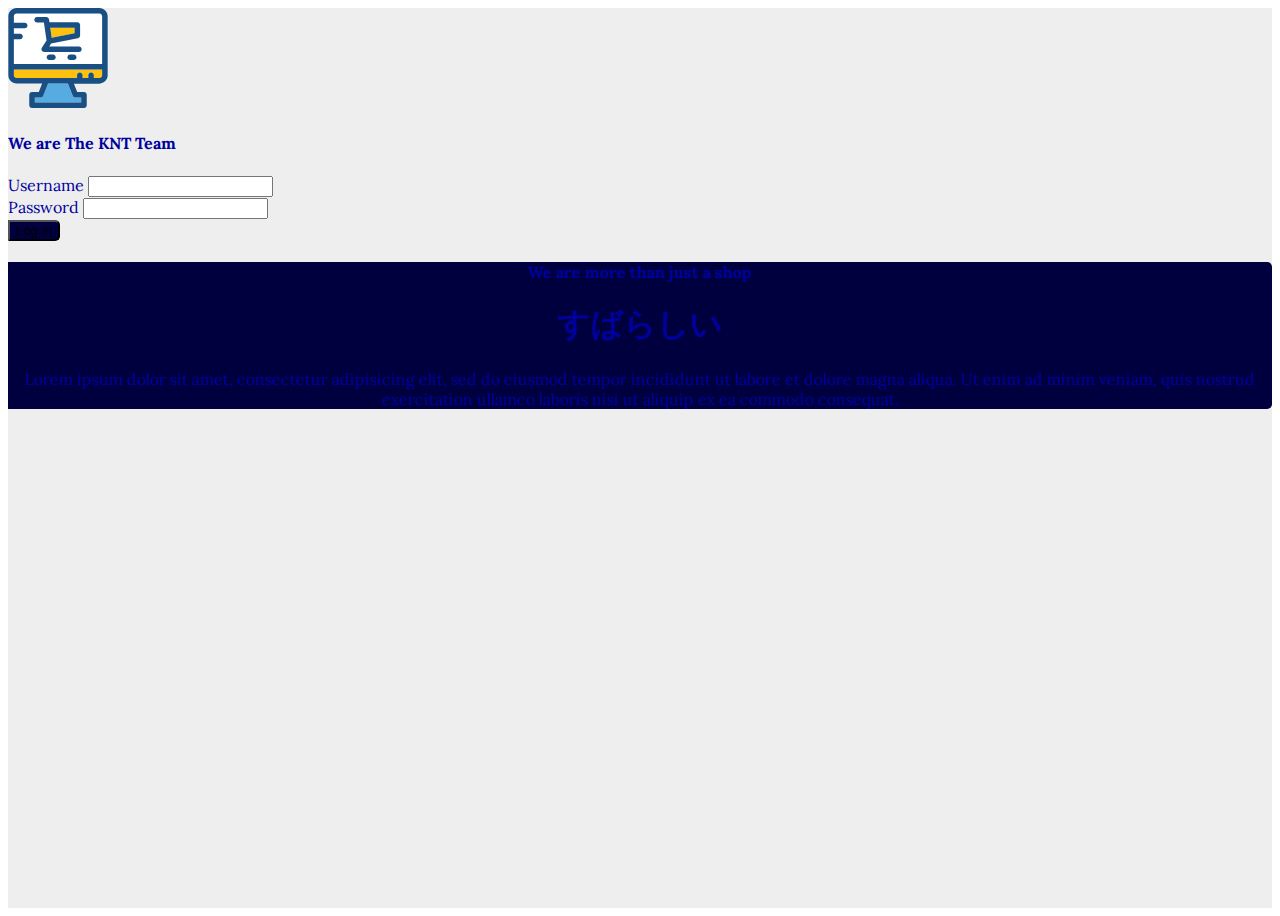
<file: pages/profile.html>
<!DOCTYPE html>
<html lang="en">
<head>
    <meta charset="utf-8">
    <meta name="viewport" content="width=device-width, initial-scale=1">
    <link href="https://cdn.jsdelivr.net/npm/bootstrap@5.0.2/dist/css/bootstrap.min.css" rel="stylesheet"
          integrity="sha384-EVSTQN3/azprG1Anm3QDgpJLIm9Nao0Yz1ztcQTwFspd3yD65VohhpuuCOmLASjC" crossorigin="anonymous">
    <script src="https://cdn.jsdelivr.net/npm/bootstrap@5.0.2/dist/js/bootstrap.bundle.min.js"
            integrity="sha384-MrcW6ZMFYlzcLA8Nl+NtUVF0sA7MsXsP1UyJoMp4YLEuNSfAP+JcXn/tWtIaxVXM"
            crossorigin="anonymous"></script>
    <script src="https://cdn.tiny.cloud/1/no-api-key/tinymce/5/tinymce.min.js" referrerpolicy="origin"></script>
    <script defer src="../static/js/login/auth.js"></script>
    <script defer src="../init.js"></script>
    <link rel="preconnect" href="https://fonts.googleapis.com">
    <link rel="preconnect" href="https://fonts.gstatic.com" crossorigin>
    <link href="https://fonts.googleapis.com/css2?family=Lora&display=swap" rel="stylesheet">
    <title>Profiles</title>
</head>

<body>
<!-- Navbar -->
<nav class="navbar navbar-expand-lg navbar-dark bg-dark" style="background-color: #00003f !important;">
    <div class="container">
        <a class="navbar-brand" href="./home.html">
            <i class="fas fa-laptop"> KTN</i>
        </a>
        <button class="navbar-toggler" type="button" data-bs-toggle="collapse"
                data-bs-target="#navbarSupportedContent" aria-controls="navbarSupportedContent"
                aria-expanded="false" aria-label="Toggle navigation">
            <span class="navbar-toggler-icon"></span>
        </button>

        <div class="collapse navbar-collapse" id="navbarSupportedContent">
            <ul class="navbar-nav me-auto mb-2 mb-lg-0">
                <li class="nav-item active">
                    <a class="nav-link" href="./home.html"><i class="fas fa-home"></i> Home </a>
                </li>
                <li class="nav-item">
                    <a class="nav-link" href="./product.html"><i class="fas fa-home"></i> Product </a>
                </li>
                <li class="nav-item">
                    <a class="nav-link" href="./cart.html"><i class="fas fa-home"></i> Cart </a>
                </li>
            </ul>
            <ul class="navbar-nav float-right">
                <li class="nav-item active" style="margin-right: 4%">
                    <a class="btn btn-outline-light" href="./profile.html"><i class="fa fa-user"></i> User </a>
                </li>
                <li class="nav-item active">
                    <a class="btn btn-outline-danger logout" href="#"><i class="fa fa-door"></i> Logout</a>
                </li>
            </ul>
        </div>
    </div>
</nav>
<!-- Navbar -->

<!--Main content-->
<div class="container bootstrap snippet" style="padding-left: 10vw; padding-right: 10vw">
    <div class="row">
        <div class="col-sm-3">

            <!--Image upload-->
            <div class="text-center">
                <img style="width: 100%; height: 100%;" id="avatar" src="https://c.tenor.com/0iK9a1WkT40AAAAC/loading-white.gif"
                class="avatar img-circle img-thumbnail" alt="avatar">

                <h6>Upload a different photo...</h6>
                <form action='profile.php' method='post' enctype='multipart/form-data'>
                    <input type="file" name="uploadfile" class="text-center center-block file-upload" required="required">
                    <button class="btn btn-primary btn-block mt-2" type='submit' name='upload_image'>Upload Avatar</button>
                </form>
            </div>
            <!--Image upload-->
            <br />

            <!--Social media-->
            <ul class="list-group">
                <li class="list-group-item text-muted">Activity <i class="fa fa-dashboard fa-1x"></i></li>
                <li class="list-group-item text-right"><span class="pull-left"><strong>Comment</strong></span> 125</li>
                <li class="list-group-item text-right"><span class="pull-left"><strong>Likes</strong></span> 13</li>
                <li class="list-group-item text-right"><span class="pull-left"><strong>Posts</strong></span> 37</li>
            </ul>
            <!--Social media-->
        </div>

        <!--User profile-->
        <div class="col-sm-9 mt-4">
            <div class="tab-content">
                <div class="tab-pane active" id="home">
                    <form class="form" action="##" method="post" id="registrationForm">
                        <div class="form-group">
                            <div class="col-xs-6">
                                <label for="fullname">
                                    Fullname
                                </label>
                                <input disabled="disabled" type="text" class="form-control" name="username" value="Loading..." id="fullname">
                            </div>
                        </div>
                        <div class="form-group">
                            <div class="col-xs-6">
                                <label for="username">
                                    Username
                                </label>
                                <input disabled="disabled" type="text" class="form-control" value="Loading..." name="username" id="username">
                            </div>
                        </div>
                        <div class="form-group">
                            <div class="col-xs-6">
                                <label for="email">
                                    Email
                                </label>
                                <input disabled="disabled" type="email" class="form-control" value="Loading..." name="email" id="email">
                            </div>
                        </div>
                        <div class="form-group">
                            <div class="col-xs-6">
                                <label for="phone">
                                    Phone Number
                                </label>
                                <input type="text" class="form-control" name="phone" value="Loading..." id="phone">
                            </div>
                        </div>
                        <div class="form-group">
                            <div class="col-xs-6">
                                <label for="location">
                                    Location
                                </label>
                                <input type="text" value="Loading..." class="form-control" id="location">
                            </div>
                        </div>

                        <div class="form-group">
                            <div class="col-12">
                                <label for="bio">
                                    Introduction
                                </label>
                                <script>
                                    tinymce.init({
                                        selector: '#mytextarea',
                                        height: 200,
                                        menubar: false,
                                        plugins: [
                                            'advlist autolink lists link image charmap print preview anchor',
                                            'searchreplace visualblocks code fullscreen',
                                            'insertdatetime media table paste code help wordcount'
                                        ],
                                        toolbar: 'undo redo | formatselect | ' +
                                            'bold italic backcolor | alignleft aligncenter ' +
                                            'alignright alignjustify | bullist numlist outdent indent | ' +
                                            'removeformat | help',
                                        content_style: 'body { font-family:Helvetica,Arial,sans-serif; font-size:14px }'
                                    });
                                </script>
                                <textarea id="mytextarea" class="form-control" name="bio" id="bio" rows="4" cols="80">
                                    Lorem ipsum dolor sit amet consectetur adipisicing elit. Sunt distinctio earum
                                    repellat quaerat voluptatibus placeat nam, commodi optio pariatur est quia magnam
                                    eum harum corrupti dicta, aliquam sequi voluptate quas.
								</textarea>
                            </div>
                        </div>

                        <div class="form-group">
                            <div class="col-xs-12">
                                <br>
                                <button class="btn btn-lg btn-success" type="submit" onclick="alert('Update profile')">
                                    <i class="glyphicon glyphicon-ok-sign"></i> Save</button>
                                <button class="btn btn-lg" type="reset" onclick="alert('Reset profile')">
                                    <i class="glyphicon glyphicon-repeat"></i> Reset</button>
                            </div>
                        </div>
                    </form>
                    <hr>
                </div>
            </div>
        </div>
        <!--User profile-->
    </div>
</div>
<!--Main content-->

<!-- Footer -->
<footer class="bg-dark text-center text-white mt-5" style="background-color: #000059 !important;">
    <!-- Grid container -->
    <div class="container p-4">
        <section class="mb-4">
            <p>
                Lorem ipsum dolor sit amet consectetur adipisicing elit. Sunt distinctio earum
                repellat quaerat voluptatibus placeat nam, commodi optio pariatur est quia magnam
                eum harum corrupti dicta, aliquam sequi voluptate quas.
            </p>
        </section>
        <!-- Section: Text -->

        <!-- Section: Links -->
        <section class="">
            <!--Grid row-->

            <!--Grid row-->
        </section>
        <!-- Section: Links -->
    </div>
    <!-- Grid container -->

    <!-- Copyright -->
    <div class="text-center p-3" style="background-color: #00003f !important;">
        © <?php echo date("Y"); ?> Copyright:
        <a class=" text-white" href="#">KTN E-commerce</a>
    </div>
    <!-- Copyright -->
</footer>
<!-- Footer -->

<script src="https://cdn.jsdelivr.net/npm/bootstrap@5.0.2/dist/js/bootstrap.bundle.min.js" \
        integrity="sha384-MrcW6ZMFYlzcLA8Nl+NtUVF0sA7MsXsP1UyJoMp4YLEuNSfAP+JcXn/tWtIaxVXM"
        crossorigin="anonymous"></script>

<script>

    // Get user form local storage
    const user = JSON.parse(localStorage.getItem("user"))
    console.log(user)

    // Get all placeholders
    document.getElementById("fullname").value = user.name.firstname + " " + user.name.lastname
    document.getElementById("username").value = user.username
    document.getElementById("email").value = user.email
    document.getElementById("phone").value = user.phone
    document.getElementById("location").value = user.address.number + ", " + user.address.street + ", " + user.address.city
    document.getElementById("avatar").src = user.address.number + ", " + user.address.street + ", " + user.address.city

    // Fetch user avatar
    fetch("https://randomuser.me/api/?gender=male")
        .then(res => res.json())
        .then(res => {
            document.getElementById("avatar").src = res.results[0].picture.large
        })
</script>
</body>
</html>
</file>
<file: static/css/styles.css>
.jumbotron {
    background: url("https://media0.giphy.com/media/Qvp6Z2fidQR34IcwQ5/giphy.gif");
    background-size: cover;
    background-repeat: no-repeat;
    padding-top: 15%;
    min-height: 90vh;
    background-attachment: fixed;
    text-shadow: 1px 1px 1px black;
    background-position: center;
    background-color: #000;
}

.product-jumbotron {
    background: url("https://media2.giphy.com/media/l4XfgLyXAnyzCh7vfY/giphy.gif?cid=ecf05e47efeqy4rc9nv88wimspl1b2ej92sq4tgddv4vdc6t&rid=giphy.gif&ct=g");
    background-size: cover;
    background-repeat: no-repeat;
    padding-top: 15%;
    background-attachment: fixed;
    text-shadow: 1px 1px 1px black;
    background-position: center;
    background-color: #00003f;
}

.product-tab {
    background-size: cover;
    background-repeat: no-repeat;
    background-attachment: fixed;
    text-shadow: 1px 1px 1px black;
    background-position: center;
    background-color: #00003f;
}

.carousel-product-image {
    width: 100%;
    height: 40vh;
    object-fit: contain;
    padding: 0;
    margin: 0;
}


.long-and-truncated {
    flex: 1;
    white-space: nowrap;
    overflow: hidden;
    text-overflow: ellipsis;
}

.card-shadow {
    /* Add shadows to create the "card" effect */
    box-shadow: 0 4px 8px 0 rgba(0,0,0,0.2);
    transition: 0.3s;
}

/* On mouse-over, add a deeper shadow */
.card-shadow:hover {
    box-shadow: 0 8px 16px 0 rgba(0,0,0,0.2);
}

.card-product-image {
    width: 100%;
    height: 20vh;
    min-height: 200px;
    object-fit: contain;
    padding: 0;
    margin: 0;
}

.error {
    color: red;
    font-style: italic;
}

button a {
    color: white !important;
}

.card-container {
    background: white;
    border: 1px solid #ccc;
    border-radius: 10px;
    padding : 10px;
}

.checkout-done {
    background: url("https://media2.giphy.com/media/3oKIPCYb0V5FHrYvKM/giphy.gif?cid=ecf05e4756xg3mw2d67q7aw9vdehpv9nj6k55bhdi6lhmo02&rid=giphy.gif&ct=g");
    background-size: cover;
    background-repeat: no-repeat;
    padding-top: 15%;
    background-attachment: fixed;
    text-shadow: 1px 1px 1px black;
    background-position: center;
    background-color: #fff;
    margin-bottom: 0%;
}

body {
    font-family: 'Lora', serif;
    background: #fff;
    color: #00009f;
}
</file>
<file: static/css/login.css>
.gradient-custom-2 {
    background: #00003f;
}

@media (min-width: 768px) {
    .gradient-form {
        height: 100vh !important;
    }
}
@media (min-width: 769px) {
    .gradient-custom-2 {
        border-top-right-radius: .3rem;
        border-bottom-right-radius: .3rem;
    }
}
</file>
<file: static/css/product-detail.css>
.breadcrumb-item+.breadcrumb-item::before {
    content: ">"
}

.breadcrumb {
    display: -ms-flexbox;
    display: flex;
    -ms-flex-wrap: wrap;
    flex-wrap: wrap;
    padding: .1rem 0rem !important;
    margin-bottom: 0rem;
    list-style: none;
    background-color: #ffffff;
    border-radius: .25rem
}

.single_product {
    padding-top: 66px;
    padding-bottom: 140px;
    background: #eefbfb;
    margin-top: 0px;
    padding: 17px
}

.product_name {
    font-size: 20px;
    font-weight: 400;
    margin-top: 0px
}

.badge {
    display: inline-block;
    padding: 0.50em .4em;
    font-size: 75%;
    font-weight: 700;
    line-height: 1;
    text-align: center;
    white-space: nowrap;
    vertical-align: baseline;
    border-radius: .25rem
}

.product-rating {
    margin-top: 10px
}

.rating-review {
    color: #5b5b5b
}

.product_price {
    display: inline-block;
    font-size: 30px;
    font-weight: 500;
    margin-top: 9px;
    clear: left
}

.product_discount {
    display: inline-block;
    font-size: 17px;
    font-weight: 300;
    margin-top: 9px;
    clear: left;
    margin-left: 10px;
    color: red
}

.product_saved {
    display: inline-block;
    font-size: 15px;
    font-weight: 200;
    color: #999999;
    clear: left
}

.singleline {
    margin-top: 1rem;
    margin-bottom: .40rem;
    border: 0;
    border-top: 1px solid rgba(0, 0, 0, .1)
}

.product_info {
    color: #4d4d4d;
    display: inline-block
}

.product_options {
    margin-bottom: 10px
}

.product_description {
    padding-left: 0px
}

.product_quantity {
    width: 104px;
    height: 47px;
    border: solid 1px #e5e5e5;
    border-radius: 3px;
    overflow: hidden;
    padding-left: 8px;
    padding-top: -4px;
    padding-bottom: 44px;
    float: left;
    margin-right: 22px;
    margin-bottom: 11px
}

.order_info {
    margin-top: 18px
}

.shop-button {
    width: 120px;
}

.product_fav i {
    line-height: 44px;
    color: #cccccc
}

.product_fav {
    display: inline-block;
    width: 52px;
    height: 46px;
    background: #FFFFFF;
    box-shadow: 0px 1px 5px rgba(0, 0, 0, 0.1);
    border-radius: 11%;
    text-align: center;
    cursor: pointer;
    margin-left: 3px;
    -webkit-transition: all 200ms ease;
    -moz-transition: all 200ms ease;
    -ms-transition: all 200ms ease;
    -o-transition: all 200ms ease;
    transition: all 200ms ease
}

.br-dashed {
    border-radius: 5px;
    border: 1px dashed #dddddd;
    margin-top: 6px
}

.pr-info {
    margin-top: 2px;
    padding-left: 2px;
    margin-left: -14px;
    padding-left: 0px
}

.break-all {
    color: #5e5e5e
}

.image_selected {
    display: -webkit-box;
    display: -moz-box;
    display: -ms-flexbox;
    display: -webkit-flex;
    display: flex;
    flex-direction: column;
    justify-content: center;
    align-items: center;
    width: calc(100% + 15px);
    height: 525px;
    -webkit-transform: translateX(-15px);
    -moz-transform: translateX(-15px);
    -ms-transform: translateX(-15px);
    -o-transform: translateX(-15px);
    transform: translateX(-15px);
    border: solid 1px #e8e8e8;
    box-shadow: 0px 0px 0px rgba(0, 0, 0, 0.1);
    overflow: hidden;
    padding: 15px
}

.image_list li {
    display: -webkit-box;
    display: -moz-box;
    display: -ms-flexbox;
    display: -webkit-flex;
    display: flex;
    flex-direction: column;
    justify-content: center;
    align-items: center;
    height: 165px;
    border: solid 1px #e8e8e8;
    box-shadow: 0px 0px 0px rgba(0, 0, 0, 0.1) !important;
    margin-bottom: 15px;
    cursor: pointer;
    padding: 15px;
    -webkit-transition: all 200ms ease;
    -moz-transition: all 200ms ease;
    -ms-transition: all 200ms ease;
    -o-transition: all 200ms ease;
    transition: all 200ms ease;
    overflow: hidden
}

@media (max-width: 390px) {
    .product_fav {
        display: none
    }
}

.bbb_combo {
    width: 100%;
    margin-right: 7%;
    padding-top: 21px;
    padding-left: 20px;
    padding-right: 20px;
    padding-bottom: 24px;
    border-radius: 5px;
    margin-top: 0px;
    text-align: -webkit-center
}

.bbb_combo_image {
    width: 170px;
    height: 170px;
    margin-bottom: 15px
}

.fs-10 {
    font-size: 10px
}

.step {
    background: #167af6;
    border-radius: 0.8em;
    -moz-border-radius: 0.8em;
    -webkit-border-radius: 6.8em;
    color: #ffffff;
    display: inline-block;
    font-weight: bold;
    line-height: 3.6em;
    margin-right: 5px;
    text-align: center;
    width: 3.6em;
    margin-top: 116px
}

.row-underline {
    content: "";
    display: block;
    border-bottom: 2px solid #3798db;
    margin: 0px 0px;
    margin-bottom: 20px;
    margin-top: 15px
}

.deal-text {
    margin-left: -10px;
    font-size: 25px;
    margin-bottom: 10px;
    color: #000;
    font-weight: 700
}

.padding-0 {
    padding-left: 0;
    padding-right: 0
}

.padding-2 {
    margin-right: 2px;
    margin-left: 2px
}

.vertical-line {
    display: inline-block;
    border-left: 3px solid #167af6;
    margin: 0 10px;
    height: 364px;
    margin-top: 4px
}

.p-rating {
    color: green
}

.combo-pricing-item {
    display: flex;
    flex-direction: column
}

.boxo-pricing-items {
    display: inline-flex
}

.combo-plus {
    margin-left: 10px;
    margin-right: 18px;
    margin-top: 10px
}

.add-both-cart-button {
    margin-left: 36px
}

.items_text {
    color: #b0b0b0
}

.combo_item_price {
    font-size: 18px
}

.p_specification {
    font-weight: 500;
    margin-left: 22px
}

.mt-10 {
    margin-top: 10px
}

@charset "utf-8";
@import url('https://fonts.googleapis.com/css?family=Montserrat:300,400,500,600,700,800,900|Rubik:300,400,500,700,900');

* {
    margin: 0;
    padding: 0;
    -webkit-font-smoothing: antialiased;
    -webkit-text-shadow: rgba(0, 0, 0, .01) 0 0 1px;
    text-shadow: rgba(0, 0, 0, .01) 0 0 1px
}

body {
    font-family: 'Rubik', sans-serif;
    font-size: 14px;
    font-weight: 400;
    background: #FFFFFF;
    color: #000000
}

div {
    display: block;
    position: relative;
    -webkit-box-sizing: border-box;
    -moz-box-sizing: border-box;
    box-sizing: border-box
}

ul {
    list-style: none;
    margin-bottom: 0px
}

.single_product {
    padding-top: 16px;
    padding-bottom: 16px
}

.image_list li {
    display: -webkit-box;
    display: -moz-box;
    display: -ms-flexbox;
    display: -webkit-flex;
    display: flex;
    flex-direction: column;
    justify-content: center;
    align-items: center;
    height: 165px;
    border: solid 1px #e8e8e8;
    box-shadow: 0px 1px 5px rgba(0, 0, 0, 0.1);
    margin-bottom: 15px;
    cursor: pointer;
    padding: 15px;
    -webkit-transition: all 200ms ease;
    -moz-transition: all 200ms ease;
    -ms-transition: all 200ms ease;
    -o-transition: all 200ms ease;
    transition: all 200ms ease;
    overflow: hidden
}

.image_list li:last-child {
    margin-bottom: 0
}

.image_list li:hover {
    box-shadow: 0px 1px 5px rgba(0, 0, 0, 0.3)
}

.image_list li img {
    max-width: 100%
}

.image_selected {
    display: -webkit-box;
    display: -moz-box;
    display: -ms-flexbox;
    display: -webkit-flex;
    display: flex;
    flex-direction: column;
    justify-content: center;
    align-items: center;
    width: calc(100% + 15px);
    height: 525px;
    -webkit-transform: translateX(-15px);
    -moz-transform: translateX(-15px);
    -ms-transform: translateX(-15px);
    -o-transform: translateX(-15px);
    transform: translateX(-15px);
    border: solid 1px #e8e8e8;
    box-shadow: 0px 1px 5px rgba(0, 0, 0, 0.1);
    overflow: hidden;
    padding: 15px
}

.image_selected img {
    max-width: 100%
}

.product_category {
    font-size: 12px;
    color: rgba(0, 0, 0, 0.5)
}

.product_rating {
    margin-top: 7px
}

.product_rating i {
    margin-right: 4px
}

.product_rating i::before {
    font-size: 13px
}

.product_text {
    margin-top: 27px
}

.product_text p:last-child {
    margin-bottom: 0px
}

.order_info {
    margin-top: 16px
}

.product_quantity {
    width: 182px;
    height: 50px;
    border: solid 1px #e5e5e5;
    border-radius: 5px;
    overflow: hidden;
    padding-left: 25px;
    float: left;
    margin-right: 30px
}

.product_quantity span {
    display: block;
    height: 50px;
    font-size: 16px;
    font-weight: 300;
    color: rgba(0, 0, 0, 0.5);
    line-height: 50px;
    float: left
}

.product_quantity input {
    display: block;
    width: 30px;
    height: 50px;
    border: none;
    outline: none;
    font-size: 16px;
    font-weight: 300;
    color: rgba(0, 0, 0, 0.5);
    text-align: left;
    padding-left: 9px;
    line-height: 50px;
    float: left
}

.quantity_buttons {
    position: absolute;
    top: 0;
    right: 0;
    height: 100%;
    width: 29px;
    border-left: solid 1px #e5e5e5
}

.quantity_inc,
.quantity_dec {
    display: -webkit-box;
    display: -moz-box;
    display: -ms-flexbox;
    display: -webkit-flex;
    display: flex;
    flex-direction: column;
    align-items: center;
    width: 100%;
    height: 50%;
    cursor: pointer
}

.quantity_control i {
    font-size: 11px;
    color: rgba(0, 0, 0, 0.3);
    pointer-events: none
}

.quantity_control:active {
    border: solid 1px rgba(14, 140, 228, 0.2)
}

.quantity_inc {
    padding-bottom: 2px;
    justify-content: flex-end;
    border-top-right-radius: 5px
}

.quantity_dec {
    padding-top: 2px;
    justify-content: flex-start;
    border-bottom-right-radius: 5px
}
</file>
